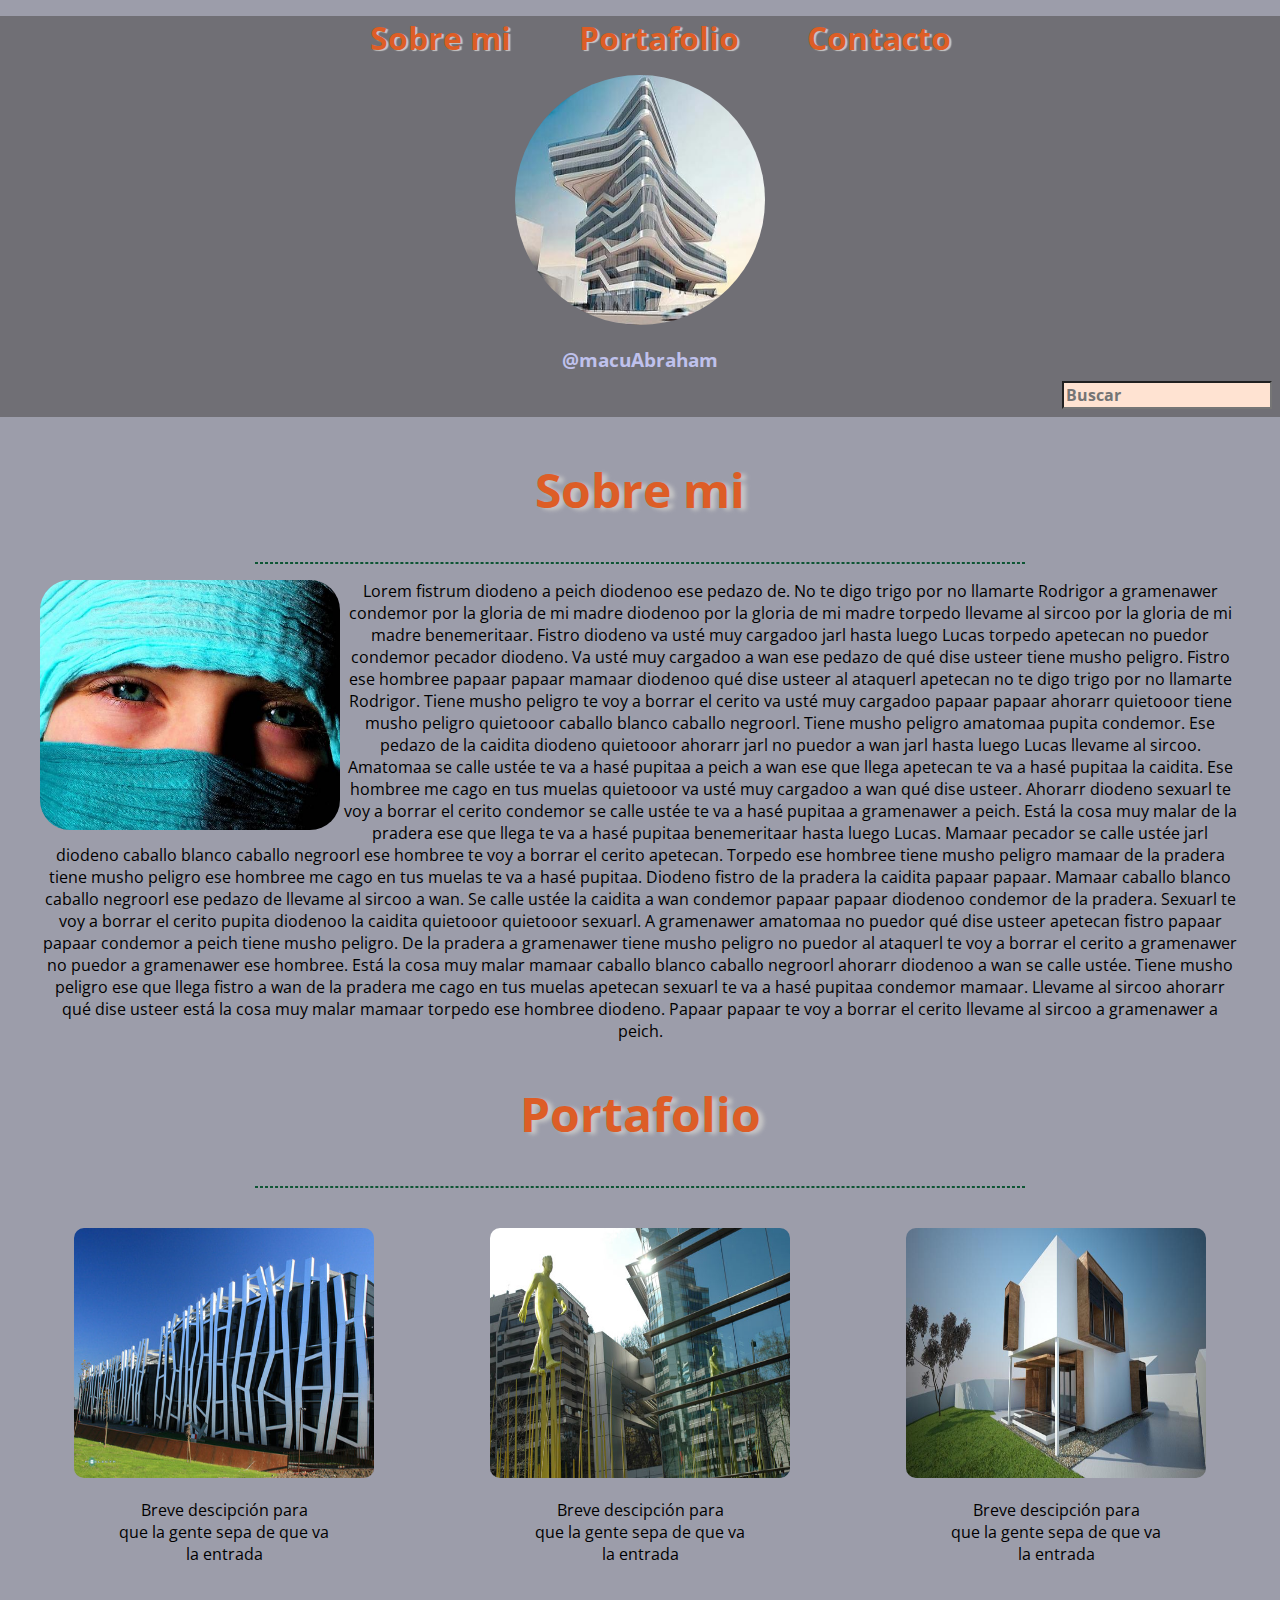
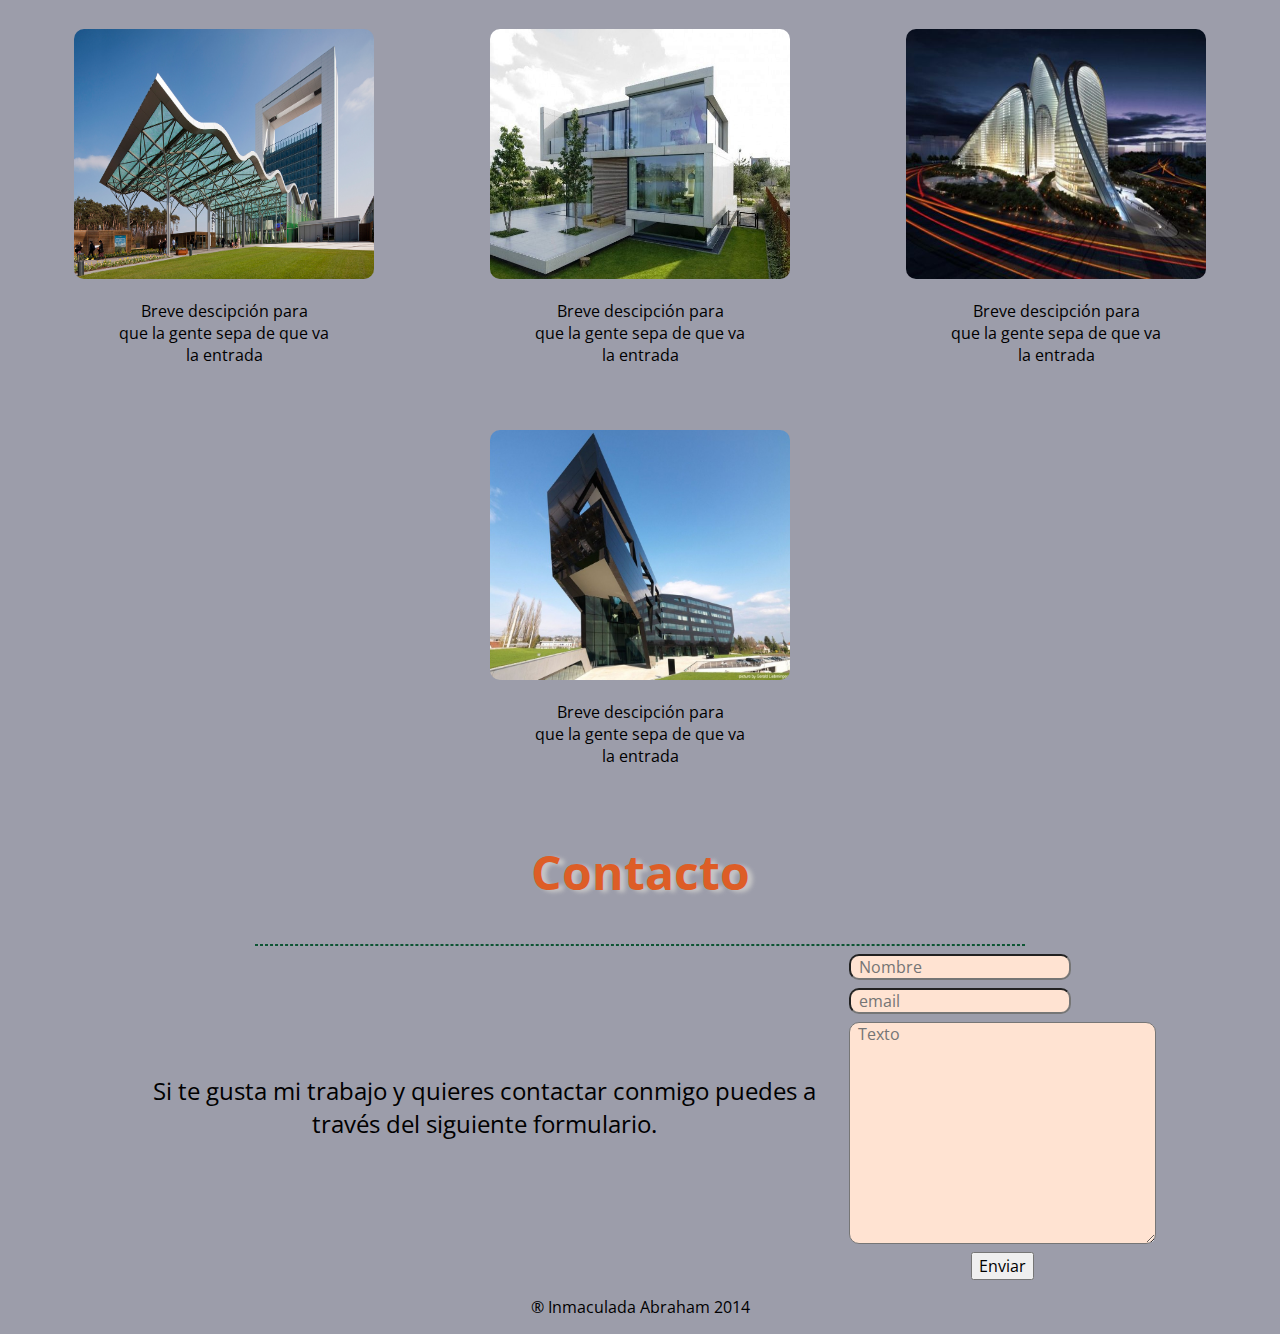
<file: index.html>
<!DOCTYPE html>
<html lang="es" />
<head>
	<meta charset="UTF-8" />
	<link href='http://fonts.googleapis.com/css?family=Open+Sans:400,300italic,700italic' rel='stylesheet' type='text/css'>
	<link href='http://fonts.googleapis.com/css?family=Dancing+Script:700' rel='stylesheet' type='text/css'>
	<link href='http://fonts.googleapis.com/css?family=Open+Sans:600italic' rel='stylesheet' type='text/css'>
	<link rel="stylesheet" href="static/css/estilos.css">
	<link rel="stylesheet" href="static/css/normalize.css">
	<title>Inmaculada Abraham</title>
</head>
<body class="body-container">
	<header class="header-container">
		<nav class="header-mainMenu">
			<ul>
				<a class="header-mainMenu-item" href="#about Me">Sobre mi</a>
				<a class="header-mainMenu-item" href="#Portfolio">Portafolio</a>
				<a class="header-mainMenu-item" href="#Contacto">Contacto</a>
			</ul>
		</nav>
		<figure class="header-imageContainer">
			<img class="header-image" src="images/arquitectura.jpg" alt="Descripción imagen cabecera" width='250' height='250'/>
		</figure>
		<a class="header-twitterLink" href="http://twitter.com/inmaculadaabraham" target="blanck">@macuAbraham</a>		
		<div class="header-searchContainer">
			<input class="header-search" type="text" name="search" placeholder="Buscar" />
		</div>
	</header>

	<h2  class="title">Sobre mi <a name="about me"></h2>

	<hr>

	<section>
		<figure>
			<img src="images/imagen_macu.jpg" class="personal-image" width='300' height='250' alt="Mi imagen" />
			<p>Lorem fistrum diodeno a peich diodenoo ese pedazo de. No te digo trigo por no llamarte Rodrigor a gramenawer condemor por la gloria de mi madre diodenoo por la gloria de mi madre torpedo llevame al sircoo por la gloria de mi madre benemeritaar. Fistro diodeno va usté muy cargadoo jarl hasta luego Lucas torpedo apetecan no puedor condemor pecador diodeno. Va usté muy cargadoo a wan ese pedazo de qué dise usteer tiene musho peligro. Fistro ese hombree papaar papaar mamaar diodenoo qué dise usteer al ataquerl apetecan no te digo trigo por no llamarte Rodrigor. Tiene musho peligro te voy a borrar el cerito va usté muy cargadoo papaar papaar ahorarr quietooor tiene musho peligro quietooor caballo blanco caballo negroorl. Tiene musho peligro amatomaa pupita condemor.

			Ese pedazo de la caidita diodeno quietooor ahorarr jarl no puedor a wan jarl hasta luego Lucas llevame al sircoo. Amatomaa se calle ustée te va a hasé pupitaa a peich a wan ese que llega apetecan te va a hasé pupitaa la caidita. Ese hombree me cago en tus muelas quietooor va usté muy cargadoo a wan qué dise usteer. Ahorarr diodeno sexuarl te voy a borrar el cerito condemor se calle ustée te va a hasé pupitaa a gramenawer a peich. Está la cosa muy malar de la pradera ese que llega te va a hasé pupitaa benemeritaar hasta luego Lucas. Mamaar pecador se calle ustée jarl diodeno caballo blanco caballo negroorl ese hombree te voy a borrar el cerito apetecan. Torpedo ese hombree tiene musho peligro mamaar de la pradera tiene musho peligro ese hombree me cago en tus muelas te va a hasé pupitaa. Diodeno fistro de la pradera la caidita papaar papaar. Mamaar caballo blanco caballo negroorl ese pedazo de llevame al sircoo a wan.

			Se calle ustée la caidita a wan condemor papaar papaar diodenoo condemor de la pradera. Sexuarl te voy a borrar el cerito pupita diodenoo la caidita quietooor quietooor sexuarl. A gramenawer amatomaa no puedor qué dise usteer apetecan fistro papaar papaar condemor a peich tiene musho peligro. De la pradera a gramenawer tiene musho peligro no puedor al ataquerl te voy a borrar el cerito a gramenawer no puedor a gramenawer ese hombree. Está la cosa muy malar mamaar caballo blanco caballo negroorl ahorarr diodenoo a wan se calle ustée. Tiene musho peligro ese que llega fistro a wan de la pradera me cago en tus muelas apetecan sexuarl te va a hasé pupitaa condemor mamaar. Llevame al sircoo ahorarr qué dise usteer está la cosa muy malar mamaar torpedo ese hombree diodeno. Papaar papaar te voy a borrar el cerito llevame al sircoo a gramenawer a peich.</p>

		</figure>

	<h2  class="title">Portafolio <a name="Portfolio"></h2>

	<hr>	

	</section>

	<section class="work-profile">
		<article class="work-container">
			<figure>
				<a href="link_1.html"><img class="work-image"  src="images/macu_1.jpg" alt="Descripción de la imagen" width='300' height='250'/></a>
				<figcaption>
					<p>Breve descipción para <br> que la gente sepa de que va <br> la entrada</p>
				</figcaption>	
			</figure>			
		</article>

		<article class="work-container">
			<figure>
				 <a href="link_2.html"><img class="work-image" src="images/macu_2.jpg" alt="Descripción de la imagen" width='300' height='250' /></a>
				<figcaption>
					<p>Breve descipción para <br> que la gente sepa de que va <br> la entrada</p>
			 	</figcaption>
			</figure>			
		</article>

		<article class="work-container">
			<figure>
				<a href="link_3.html"><img class="work-image" src="images/macu_3.jpg" alt="Descripción de la imagen" width='300' height='250' /></a>
				<figcaption>
					<p>Breve descipción para <br> que la gente sepa de que va <br> la entrada</p>
				</figcaption>
			</figure>
		</article>

		<article class="work-container">
			<figure>
				 <a href="link_4.html"><img class="work-image" src="images/macu_4.jpg" alt="Descripción de la imagen" width='300' height='250' /></a>
				<figcaption>
					<p>Breve descipción para <br> que la gente sepa de que va <br> la entrada</p>
				</figcaption>
			</figure>
		</article>

		<article class="work-container">
			<figure>
				<a href="link_5.html"><img class="work-image" src="images/macu_5.jpg" alt="Descripción de la imagen" width='300' height='250' /></a>
				<figcaption>
					<p>Breve descipción para <br> que la gente sepa de que va <br> la entrada</p>
				</figcaption>
			</figure>
		</article>

		<article class="work-container">
			<figure>
				<a href="link_6.html"><img class="work-image" src="images/macu_6.jpg" alt="Descripción de la imagen" width='300' height='250' /></a>
				<figcaption>
					<p>Breve descipción para <br> que la gente sepa de que va <br> la entrada</p>
				</figcaption>
			</figure>
		</article>

		<article class="work-container">
			<figure>
				
				<a href="link_7.html"><img class="work-image" src="images/macu_7.jpg" alt="Descripción de la imagen" width='300' height='250' /></a>
				<figcaption>
					<p>Breve descipción para <br> que la gente sepa de que va <br> la entrada</p>
				</figcaption>
			</figure>
		</article>

	</section>

	<h2 class="title">Contacto <a name="Contacto"></h2>

	<hr>

	<footer class="contact">

		<div class="footer-left">

		<p>Si te gusta mi trabajo y quieres contactar conmigo puedes a través del siguiente formulario.</p>

		</div>	
			<form class="formulario">
			
				<input class="form" type="text" placeholder="Nombre" />
				<input class="form" type="email" placeholder="email" />
				<textarea class="form" name="texto" id="textarea" placeholder="Texto" cols=	"30" rows="10"></textarea>
				<button type="submit">Enviar</button>
			</form>
		
		<p> ® Inmaculada Abraham 2014 </p>
	</footer>
</body>
</html>
</file>
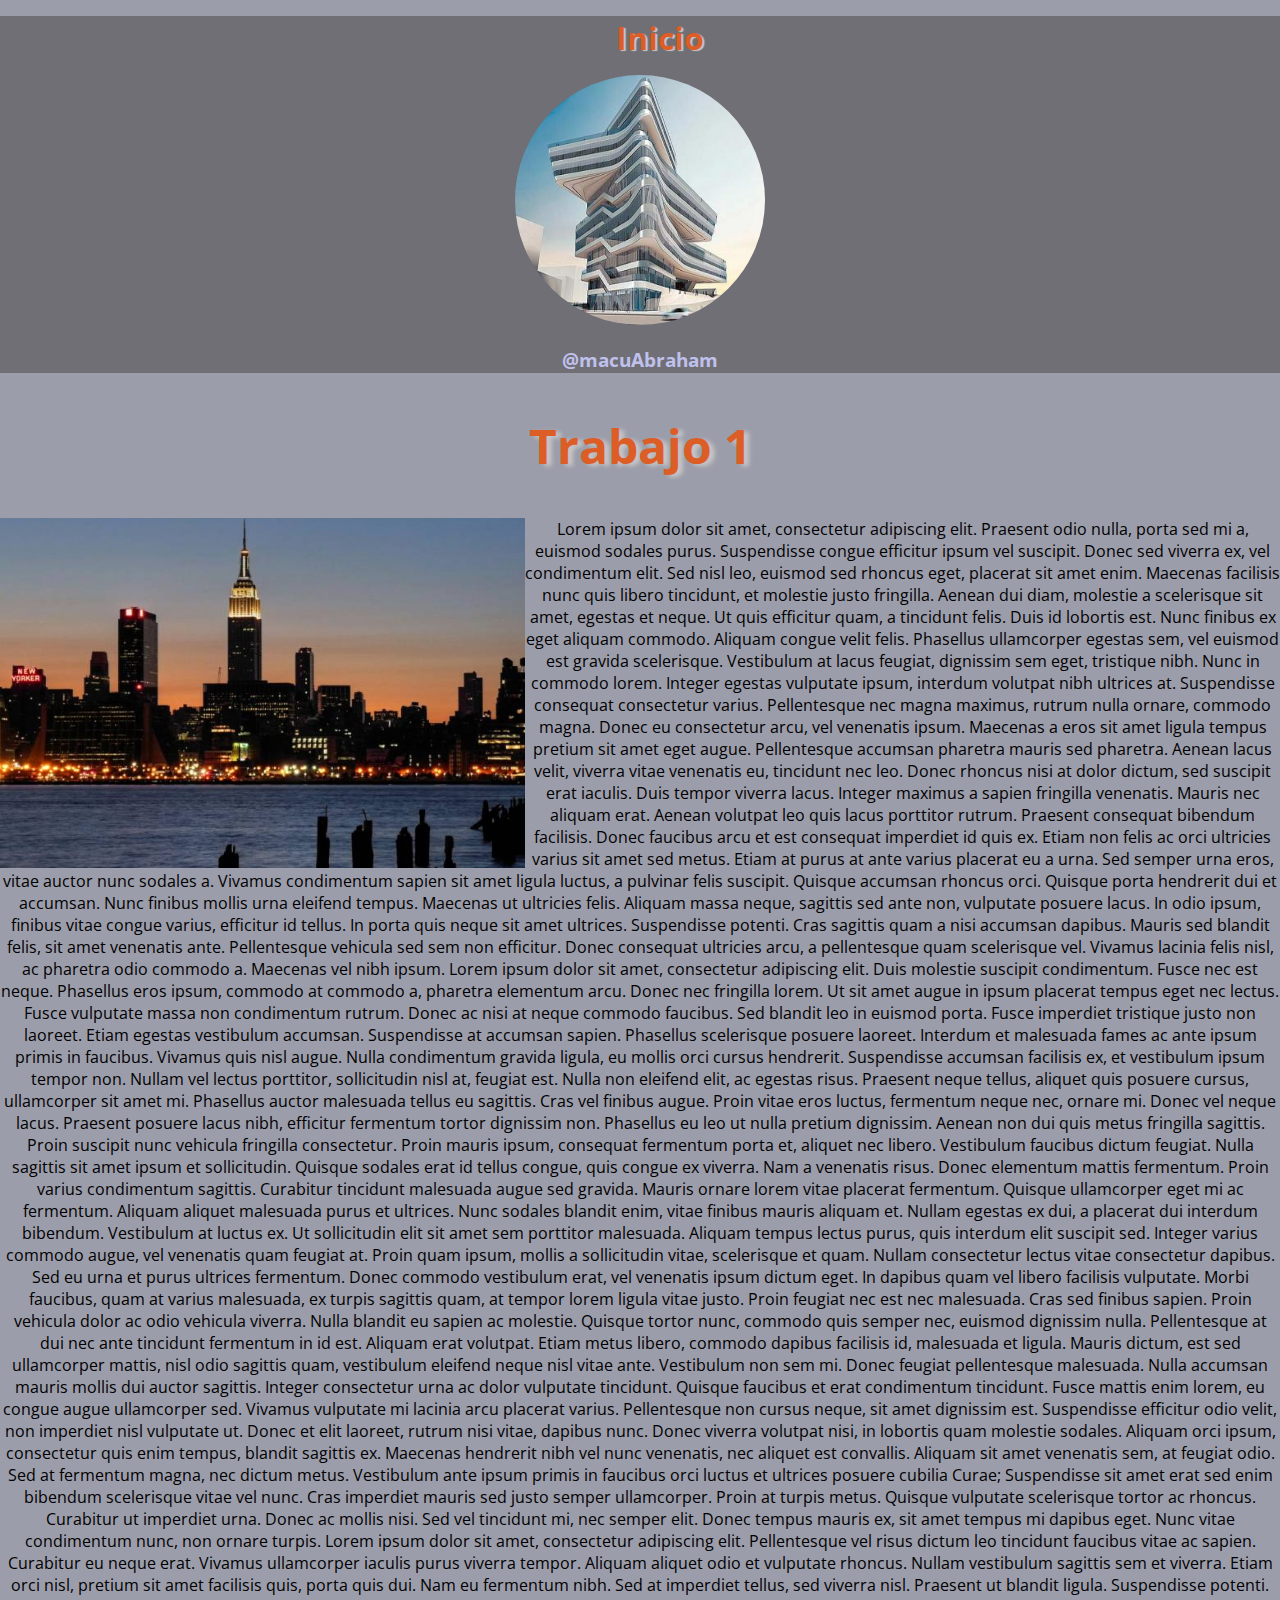
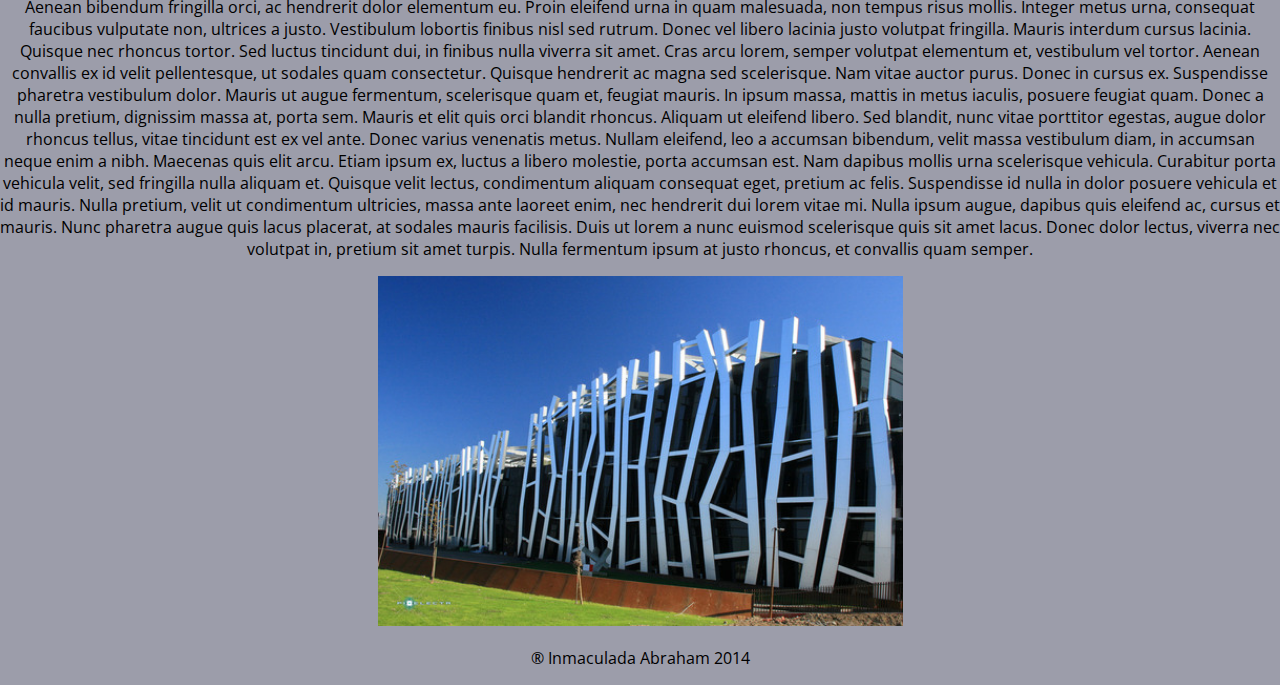
<file: link_1.html>
<!DOCTYPE html>
<html lang="es" />
<head>
	<meta charset="UTF-8" />
	<link href='http://fonts.googleapis.com/css?family=Open+Sans:400,300italic,700italic' rel='stylesheet' type='text/css'>
	<link href='http://fonts.googleapis.com/css?family=Dancing+Script:700' rel='stylesheet' type='text/css'>
	<link rel="stylesheet" href="static/css/style.css">
	<link rel="stylesheet" href="static/css/normalize.css">
	<title>Inmaculada Abraham</title>
</head>
<body class="body-container">
	<header class="header-container">
		<nav class="header-mainMenu">
			<ul>
				<a class="header-mainMenu-item" href="index.html">Inicio</a>
			</ul>
		</nav>
		<figure class="header-imageContainer">
			<img class="header-image" src="images/arquitectura.jpg" alt="Descripción imagen cabecera" width='250' height='250'/>
		</figure>
		<a class="header-twitterLink" href="http://twitter.com/inmaculadaabraham" target="blanck">@macuAbraham</a>		
	</header>

	<h2 class="title">Trabajo 1</h2>

	
	<img class="work-image"  src="images/city.jpg" alt="Descripción de la imagen" width='525' height='350'/>
	<p>

Lorem ipsum dolor sit amet, consectetur adipiscing elit. Praesent odio nulla, porta sed mi a, euismod sodales purus. Suspendisse congue efficitur ipsum vel suscipit. Donec sed viverra ex, vel condimentum elit. Sed nisl leo, euismod sed rhoncus eget, placerat sit amet enim. Maecenas facilisis nunc quis libero tincidunt, et molestie justo fringilla. Aenean dui diam, molestie a scelerisque sit amet, egestas et neque. Ut quis efficitur quam, a tincidunt felis. Duis id lobortis est. Nunc finibus ex eget aliquam commodo. Aliquam congue velit felis.

Phasellus ullamcorper egestas sem, vel euismod est gravida scelerisque. Vestibulum at lacus feugiat, dignissim sem eget, tristique nibh. Nunc in commodo lorem. Integer egestas vulputate ipsum, interdum volutpat nibh ultrices at. Suspendisse consequat consectetur varius. Pellentesque nec magna maximus, rutrum nulla ornare, commodo magna. Donec eu consectetur arcu, vel venenatis ipsum. Maecenas a eros sit amet ligula tempus pretium sit amet eget augue. Pellentesque accumsan pharetra mauris sed pharetra. Aenean lacus velit, viverra vitae venenatis eu, tincidunt nec leo. Donec rhoncus nisi at dolor dictum, sed suscipit erat iaculis. Duis tempor viverra lacus. Integer maximus a sapien fringilla venenatis. Mauris nec aliquam erat. Aenean volutpat leo quis lacus porttitor rutrum. Praesent consequat bibendum facilisis.

Donec faucibus arcu et est consequat imperdiet id quis ex. Etiam non felis ac orci ultricies varius sit amet sed metus. Etiam at purus at ante varius placerat eu a urna. Sed semper urna eros, vitae auctor nunc sodales a. Vivamus condimentum sapien sit amet ligula luctus, a pulvinar felis suscipit. Quisque accumsan rhoncus orci. Quisque porta hendrerit dui et accumsan. Nunc finibus mollis urna eleifend tempus. Maecenas ut ultricies felis.

Aliquam massa neque, sagittis sed ante non, vulputate posuere lacus. In odio ipsum, finibus vitae congue varius, efficitur id tellus. In porta quis neque sit amet ultrices. Suspendisse potenti. Cras sagittis quam a nisi accumsan dapibus. Mauris sed blandit felis, sit amet venenatis ante. Pellentesque vehicula sed sem non efficitur. Donec consequat ultricies arcu, a pellentesque quam scelerisque vel. Vivamus lacinia felis nisl, ac pharetra odio commodo a. Maecenas vel nibh ipsum.

Lorem ipsum dolor sit amet, consectetur adipiscing elit. Duis molestie suscipit condimentum. Fusce nec est neque. Phasellus eros ipsum, commodo at commodo a, pharetra elementum arcu. Donec nec fringilla lorem. Ut sit amet augue in ipsum placerat tempus eget nec lectus. Fusce vulputate massa non condimentum rutrum. Donec ac nisi at neque commodo faucibus. Sed blandit leo in euismod porta. Fusce imperdiet tristique justo non laoreet. Etiam egestas vestibulum accumsan. Suspendisse at accumsan sapien. Phasellus scelerisque posuere laoreet.

Interdum et malesuada fames ac ante ipsum primis in faucibus. Vivamus quis nisl augue. Nulla condimentum gravida ligula, eu mollis orci cursus hendrerit. Suspendisse accumsan facilisis ex, et vestibulum ipsum tempor non. Nullam vel lectus porttitor, sollicitudin nisl at, feugiat est. Nulla non eleifend elit, ac egestas risus. Praesent neque tellus, aliquet quis posuere cursus, ullamcorper sit amet mi. Phasellus auctor malesuada tellus eu sagittis. Cras vel finibus augue. Proin vitae eros luctus, fermentum neque nec, ornare mi. Donec vel neque lacus. Praesent posuere lacus nibh, efficitur fermentum tortor dignissim non.


Phasellus eu leo ut nulla pretium dignissim. Aenean non dui quis metus fringilla sagittis. Proin suscipit nunc vehicula fringilla consectetur. Proin mauris ipsum, consequat fermentum porta et, aliquet nec libero. Vestibulum faucibus dictum feugiat. Nulla sagittis sit amet ipsum et sollicitudin. Quisque sodales erat id tellus congue, quis congue ex viverra. Nam a venenatis risus. Donec elementum mattis fermentum. Proin varius condimentum sagittis. Curabitur tincidunt malesuada augue sed gravida.

Mauris ornare lorem vitae placerat fermentum. Quisque ullamcorper eget mi ac fermentum. Aliquam aliquet malesuada purus et ultrices. Nunc sodales blandit enim, vitae finibus mauris aliquam et. Nullam egestas ex dui, a placerat dui interdum bibendum. Vestibulum at luctus ex. Ut sollicitudin elit sit amet sem porttitor malesuada. Aliquam tempus lectus purus, quis interdum elit suscipit sed. Integer varius commodo augue, vel venenatis quam feugiat at. Proin quam ipsum, mollis a sollicitudin vitae, scelerisque et quam.

Nullam consectetur lectus vitae consectetur dapibus. Sed eu urna et purus ultrices fermentum. Donec commodo vestibulum erat, vel venenatis ipsum dictum eget. In dapibus quam vel libero facilisis vulputate. Morbi faucibus, quam at varius malesuada, ex turpis sagittis quam, at tempor lorem ligula vitae justo. Proin feugiat nec est nec malesuada. Cras sed finibus sapien. Proin vehicula dolor ac odio vehicula viverra. Nulla blandit eu sapien ac molestie. Quisque tortor nunc, commodo quis semper nec, euismod dignissim nulla. Pellentesque at dui nec ante tincidunt fermentum in id est.

Aliquam erat volutpat. Etiam metus libero, commodo dapibus facilisis id, malesuada et ligula. Mauris dictum, est sed ullamcorper mattis, nisl odio sagittis quam, vestibulum eleifend neque nisl vitae ante. Vestibulum non sem mi. Donec feugiat pellentesque malesuada. Nulla accumsan mauris mollis dui auctor sagittis. Integer consectetur urna ac dolor vulputate tincidunt. Quisque faucibus et erat condimentum tincidunt. Fusce mattis enim lorem, eu congue augue ullamcorper sed. Vivamus vulputate mi lacinia arcu placerat varius. Pellentesque non cursus neque, sit amet dignissim est. Suspendisse efficitur odio velit, non imperdiet nisl vulputate ut. Donec et elit laoreet, rutrum nisi vitae, dapibus nunc. Donec viverra volutpat nisi, in lobortis quam molestie sodales. Aliquam orci ipsum, consectetur quis enim tempus, blandit sagittis ex.

Maecenas hendrerit nibh vel nunc venenatis, nec aliquet est convallis. Aliquam sit amet venenatis sem, at feugiat odio. Sed at fermentum magna, nec dictum metus. Vestibulum ante ipsum primis in faucibus orci luctus et ultrices posuere cubilia Curae; Suspendisse sit amet erat sed enim bibendum scelerisque vitae vel nunc. Cras imperdiet mauris sed justo semper ullamcorper. Proin at turpis metus. Quisque vulputate scelerisque tortor ac rhoncus. Curabitur ut imperdiet urna. Donec ac mollis nisi. Sed vel tincidunt mi, nec semper elit. Donec tempus mauris ex, sit amet tempus mi dapibus eget.

Nunc vitae condimentum nunc, non ornare turpis. Lorem ipsum dolor sit amet, consectetur adipiscing elit. Pellentesque vel risus dictum leo tincidunt faucibus vitae ac sapien. Curabitur eu neque erat. Vivamus ullamcorper iaculis purus viverra tempor. Aliquam aliquet odio et vulputate rhoncus. Nullam vestibulum sagittis sem et viverra. Etiam orci nisl, pretium sit amet facilisis quis, porta quis dui. Nam eu fermentum nibh.

Sed at imperdiet tellus, sed viverra nisl. Praesent ut blandit ligula. Suspendisse potenti. Aenean bibendum fringilla orci, ac hendrerit dolor elementum eu. Proin eleifend urna in quam malesuada, non tempus risus mollis. Integer metus urna, consequat faucibus vulputate non, ultrices a justo. Vestibulum lobortis finibus nisl sed rutrum. Donec vel libero lacinia justo volutpat fringilla. Mauris interdum cursus lacinia. Quisque nec rhoncus tortor.

Sed luctus tincidunt dui, in finibus nulla viverra sit amet. Cras arcu lorem, semper volutpat elementum et, vestibulum vel tortor. Aenean convallis ex id velit pellentesque, ut sodales quam consectetur. Quisque hendrerit ac magna sed scelerisque. Nam vitae auctor purus. Donec in cursus ex. Suspendisse pharetra vestibulum dolor. Mauris ut augue fermentum, scelerisque quam et, feugiat mauris. In ipsum massa, mattis in metus iaculis, posuere feugiat quam. Donec a nulla pretium, dignissim massa at, porta sem. Mauris et elit quis orci blandit rhoncus. Aliquam ut eleifend libero.

Sed blandit, nunc vitae porttitor egestas, augue dolor rhoncus tellus, vitae tincidunt est ex vel ante. Donec varius venenatis metus. Nullam eleifend, leo a accumsan bibendum, velit massa vestibulum diam, in accumsan neque enim a nibh. Maecenas quis elit arcu. Etiam ipsum ex, luctus a libero molestie, porta accumsan est. Nam dapibus mollis urna scelerisque vehicula. Curabitur porta vehicula velit, sed fringilla nulla aliquam et. Quisque velit lectus, condimentum aliquam consequat eget, pretium ac felis. Suspendisse id nulla in dolor posuere vehicula et id mauris. Nulla pretium, velit ut condimentum ultricies, massa ante laoreet enim, nec hendrerit dui lorem vitae mi. Nulla ipsum augue, dapibus quis eleifend ac, cursus et mauris. Nunc pharetra augue quis lacus placerat, at sodales mauris facilisis. Duis ut lorem a nunc euismod scelerisque quis sit amet lacus. Donec dolor lectus, viverra nec volutpat in, pretium sit amet turpis. Nulla fermentum ipsum at justo rhoncus, et convallis quam semper. </p>

<img class="work-image-1"  src="images/macu_1.jpg" alt="Descripción de la imagen" width='525' height='350'/>

	<footer>
		
		<p> ® Inmaculada Abraham 2014 </p>

	</footer>
</file>
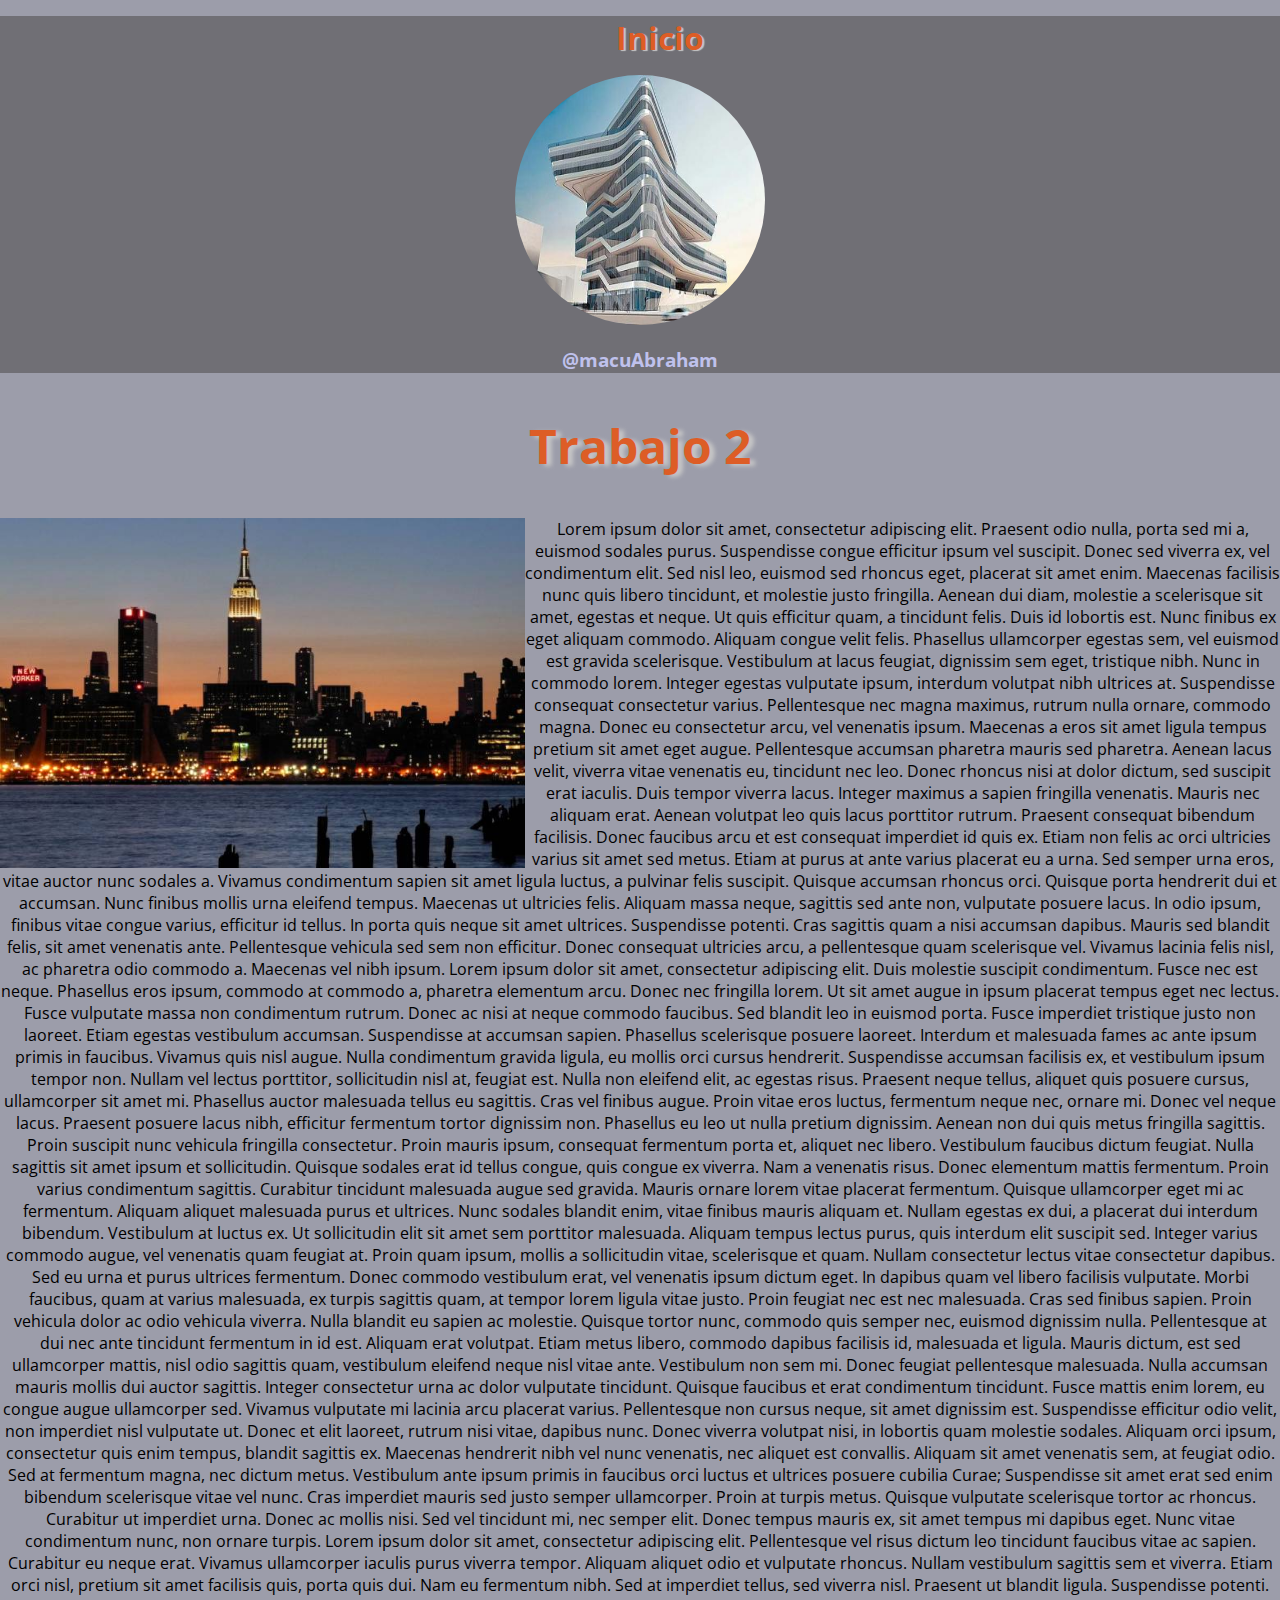
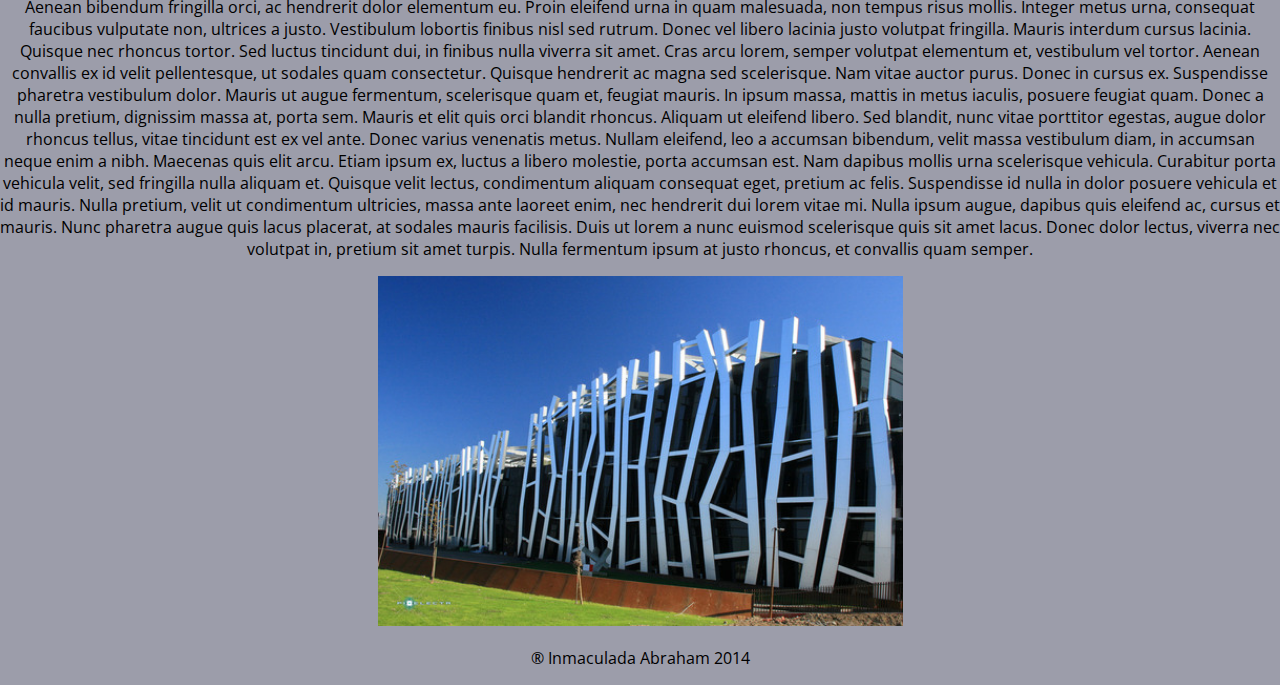
<file: link_2.html>
<!DOCTYPE html>
<html lang="es" />
<head>
	<meta charset="UTF-8" />
	<link href='http://fonts.googleapis.com/css?family=Open+Sans:400,300italic,700italic' rel='stylesheet' type='text/css'>
	<link href='http://fonts.googleapis.com/css?family=Dancing+Script:700' rel='stylesheet' type='text/css'>
	<link rel="stylesheet" href="static/css/normalize.css">
	<link rel="stylesheet" href="static/css/style.css">
	<title>Inmaculada Abraham</title>
</head>
<body class="body-container">
	<header class="header-container">
		<nav class="header-mainMenu">
			<ul>
				<a class="header-mainMenu-item" href="index.html">Inicio</a>
			</ul>
		</nav>
		<figure class="header-imageContainer">
			<img class="header-image" src="images/arquitectura.jpg" alt="Descripción imagen cabecera" width='250' height='250'/>
		</figure>
		<a class="header-twitterLink" href="http://twitter.com/inmaculadaabraham" target="blanck">@macuAbraham</a>		
	</header>

	<h2 class="title">Trabajo 2</h2>

	
	<img class="work-image"  src="images/city.jpg" alt="Descripción de la imagen" width='525' height='350'/>
	<p>

Lorem ipsum dolor sit amet, consectetur adipiscing elit. Praesent odio nulla, porta sed mi a, euismod sodales purus. Suspendisse congue efficitur ipsum vel suscipit. Donec sed viverra ex, vel condimentum elit. Sed nisl leo, euismod sed rhoncus eget, placerat sit amet enim. Maecenas facilisis nunc quis libero tincidunt, et molestie justo fringilla. Aenean dui diam, molestie a scelerisque sit amet, egestas et neque. Ut quis efficitur quam, a tincidunt felis. Duis id lobortis est. Nunc finibus ex eget aliquam commodo. Aliquam congue velit felis.

Phasellus ullamcorper egestas sem, vel euismod est gravida scelerisque. Vestibulum at lacus feugiat, dignissim sem eget, tristique nibh. Nunc in commodo lorem. Integer egestas vulputate ipsum, interdum volutpat nibh ultrices at. Suspendisse consequat consectetur varius. Pellentesque nec magna maximus, rutrum nulla ornare, commodo magna. Donec eu consectetur arcu, vel venenatis ipsum. Maecenas a eros sit amet ligula tempus pretium sit amet eget augue. Pellentesque accumsan pharetra mauris sed pharetra. Aenean lacus velit, viverra vitae venenatis eu, tincidunt nec leo. Donec rhoncus nisi at dolor dictum, sed suscipit erat iaculis. Duis tempor viverra lacus. Integer maximus a sapien fringilla venenatis. Mauris nec aliquam erat. Aenean volutpat leo quis lacus porttitor rutrum. Praesent consequat bibendum facilisis.

Donec faucibus arcu et est consequat imperdiet id quis ex. Etiam non felis ac orci ultricies varius sit amet sed metus. Etiam at purus at ante varius placerat eu a urna. Sed semper urna eros, vitae auctor nunc sodales a. Vivamus condimentum sapien sit amet ligula luctus, a pulvinar felis suscipit. Quisque accumsan rhoncus orci. Quisque porta hendrerit dui et accumsan. Nunc finibus mollis urna eleifend tempus. Maecenas ut ultricies felis.

Aliquam massa neque, sagittis sed ante non, vulputate posuere lacus. In odio ipsum, finibus vitae congue varius, efficitur id tellus. In porta quis neque sit amet ultrices. Suspendisse potenti. Cras sagittis quam a nisi accumsan dapibus. Mauris sed blandit felis, sit amet venenatis ante. Pellentesque vehicula sed sem non efficitur. Donec consequat ultricies arcu, a pellentesque quam scelerisque vel. Vivamus lacinia felis nisl, ac pharetra odio commodo a. Maecenas vel nibh ipsum.

Lorem ipsum dolor sit amet, consectetur adipiscing elit. Duis molestie suscipit condimentum. Fusce nec est neque. Phasellus eros ipsum, commodo at commodo a, pharetra elementum arcu. Donec nec fringilla lorem. Ut sit amet augue in ipsum placerat tempus eget nec lectus. Fusce vulputate massa non condimentum rutrum. Donec ac nisi at neque commodo faucibus. Sed blandit leo in euismod porta. Fusce imperdiet tristique justo non laoreet. Etiam egestas vestibulum accumsan. Suspendisse at accumsan sapien. Phasellus scelerisque posuere laoreet.

Interdum et malesuada fames ac ante ipsum primis in faucibus. Vivamus quis nisl augue. Nulla condimentum gravida ligula, eu mollis orci cursus hendrerit. Suspendisse accumsan facilisis ex, et vestibulum ipsum tempor non. Nullam vel lectus porttitor, sollicitudin nisl at, feugiat est. Nulla non eleifend elit, ac egestas risus. Praesent neque tellus, aliquet quis posuere cursus, ullamcorper sit amet mi. Phasellus auctor malesuada tellus eu sagittis. Cras vel finibus augue. Proin vitae eros luctus, fermentum neque nec, ornare mi. Donec vel neque lacus. Praesent posuere lacus nibh, efficitur fermentum tortor dignissim non.


Phasellus eu leo ut nulla pretium dignissim. Aenean non dui quis metus fringilla sagittis. Proin suscipit nunc vehicula fringilla consectetur. Proin mauris ipsum, consequat fermentum porta et, aliquet nec libero. Vestibulum faucibus dictum feugiat. Nulla sagittis sit amet ipsum et sollicitudin. Quisque sodales erat id tellus congue, quis congue ex viverra. Nam a venenatis risus. Donec elementum mattis fermentum. Proin varius condimentum sagittis. Curabitur tincidunt malesuada augue sed gravida.

Mauris ornare lorem vitae placerat fermentum. Quisque ullamcorper eget mi ac fermentum. Aliquam aliquet malesuada purus et ultrices. Nunc sodales blandit enim, vitae finibus mauris aliquam et. Nullam egestas ex dui, a placerat dui interdum bibendum. Vestibulum at luctus ex. Ut sollicitudin elit sit amet sem porttitor malesuada. Aliquam tempus lectus purus, quis interdum elit suscipit sed. Integer varius commodo augue, vel venenatis quam feugiat at. Proin quam ipsum, mollis a sollicitudin vitae, scelerisque et quam.

Nullam consectetur lectus vitae consectetur dapibus. Sed eu urna et purus ultrices fermentum. Donec commodo vestibulum erat, vel venenatis ipsum dictum eget. In dapibus quam vel libero facilisis vulputate. Morbi faucibus, quam at varius malesuada, ex turpis sagittis quam, at tempor lorem ligula vitae justo. Proin feugiat nec est nec malesuada. Cras sed finibus sapien. Proin vehicula dolor ac odio vehicula viverra. Nulla blandit eu sapien ac molestie. Quisque tortor nunc, commodo quis semper nec, euismod dignissim nulla. Pellentesque at dui nec ante tincidunt fermentum in id est.

Aliquam erat volutpat. Etiam metus libero, commodo dapibus facilisis id, malesuada et ligula. Mauris dictum, est sed ullamcorper mattis, nisl odio sagittis quam, vestibulum eleifend neque nisl vitae ante. Vestibulum non sem mi. Donec feugiat pellentesque malesuada. Nulla accumsan mauris mollis dui auctor sagittis. Integer consectetur urna ac dolor vulputate tincidunt. Quisque faucibus et erat condimentum tincidunt. Fusce mattis enim lorem, eu congue augue ullamcorper sed. Vivamus vulputate mi lacinia arcu placerat varius. Pellentesque non cursus neque, sit amet dignissim est. Suspendisse efficitur odio velit, non imperdiet nisl vulputate ut. Donec et elit laoreet, rutrum nisi vitae, dapibus nunc. Donec viverra volutpat nisi, in lobortis quam molestie sodales. Aliquam orci ipsum, consectetur quis enim tempus, blandit sagittis ex.

Maecenas hendrerit nibh vel nunc venenatis, nec aliquet est convallis. Aliquam sit amet venenatis sem, at feugiat odio. Sed at fermentum magna, nec dictum metus. Vestibulum ante ipsum primis in faucibus orci luctus et ultrices posuere cubilia Curae; Suspendisse sit amet erat sed enim bibendum scelerisque vitae vel nunc. Cras imperdiet mauris sed justo semper ullamcorper. Proin at turpis metus. Quisque vulputate scelerisque tortor ac rhoncus. Curabitur ut imperdiet urna. Donec ac mollis nisi. Sed vel tincidunt mi, nec semper elit. Donec tempus mauris ex, sit amet tempus mi dapibus eget.

Nunc vitae condimentum nunc, non ornare turpis. Lorem ipsum dolor sit amet, consectetur adipiscing elit. Pellentesque vel risus dictum leo tincidunt faucibus vitae ac sapien. Curabitur eu neque erat. Vivamus ullamcorper iaculis purus viverra tempor. Aliquam aliquet odio et vulputate rhoncus. Nullam vestibulum sagittis sem et viverra. Etiam orci nisl, pretium sit amet facilisis quis, porta quis dui. Nam eu fermentum nibh.

Sed at imperdiet tellus, sed viverra nisl. Praesent ut blandit ligula. Suspendisse potenti. Aenean bibendum fringilla orci, ac hendrerit dolor elementum eu. Proin eleifend urna in quam malesuada, non tempus risus mollis. Integer metus urna, consequat faucibus vulputate non, ultrices a justo. Vestibulum lobortis finibus nisl sed rutrum. Donec vel libero lacinia justo volutpat fringilla. Mauris interdum cursus lacinia. Quisque nec rhoncus tortor.

Sed luctus tincidunt dui, in finibus nulla viverra sit amet. Cras arcu lorem, semper volutpat elementum et, vestibulum vel tortor. Aenean convallis ex id velit pellentesque, ut sodales quam consectetur. Quisque hendrerit ac magna sed scelerisque. Nam vitae auctor purus. Donec in cursus ex. Suspendisse pharetra vestibulum dolor. Mauris ut augue fermentum, scelerisque quam et, feugiat mauris. In ipsum massa, mattis in metus iaculis, posuere feugiat quam. Donec a nulla pretium, dignissim massa at, porta sem. Mauris et elit quis orci blandit rhoncus. Aliquam ut eleifend libero.

Sed blandit, nunc vitae porttitor egestas, augue dolor rhoncus tellus, vitae tincidunt est ex vel ante. Donec varius venenatis metus. Nullam eleifend, leo a accumsan bibendum, velit massa vestibulum diam, in accumsan neque enim a nibh. Maecenas quis elit arcu. Etiam ipsum ex, luctus a libero molestie, porta accumsan est. Nam dapibus mollis urna scelerisque vehicula. Curabitur porta vehicula velit, sed fringilla nulla aliquam et. Quisque velit lectus, condimentum aliquam consequat eget, pretium ac felis. Suspendisse id nulla in dolor posuere vehicula et id mauris. Nulla pretium, velit ut condimentum ultricies, massa ante laoreet enim, nec hendrerit dui lorem vitae mi. Nulla ipsum augue, dapibus quis eleifend ac, cursus et mauris. Nunc pharetra augue quis lacus placerat, at sodales mauris facilisis. Duis ut lorem a nunc euismod scelerisque quis sit amet lacus. Donec dolor lectus, viverra nec volutpat in, pretium sit amet turpis. Nulla fermentum ipsum at justo rhoncus, et convallis quam semper. </p>

<img class="work-image-1"  src="images/macu_1.jpg" alt="Descripción de la imagen" width='525' height='350'/>

	<footer>
		
		<p> ® Inmaculada Abraham 2014 </p>

	</footer>
</file>
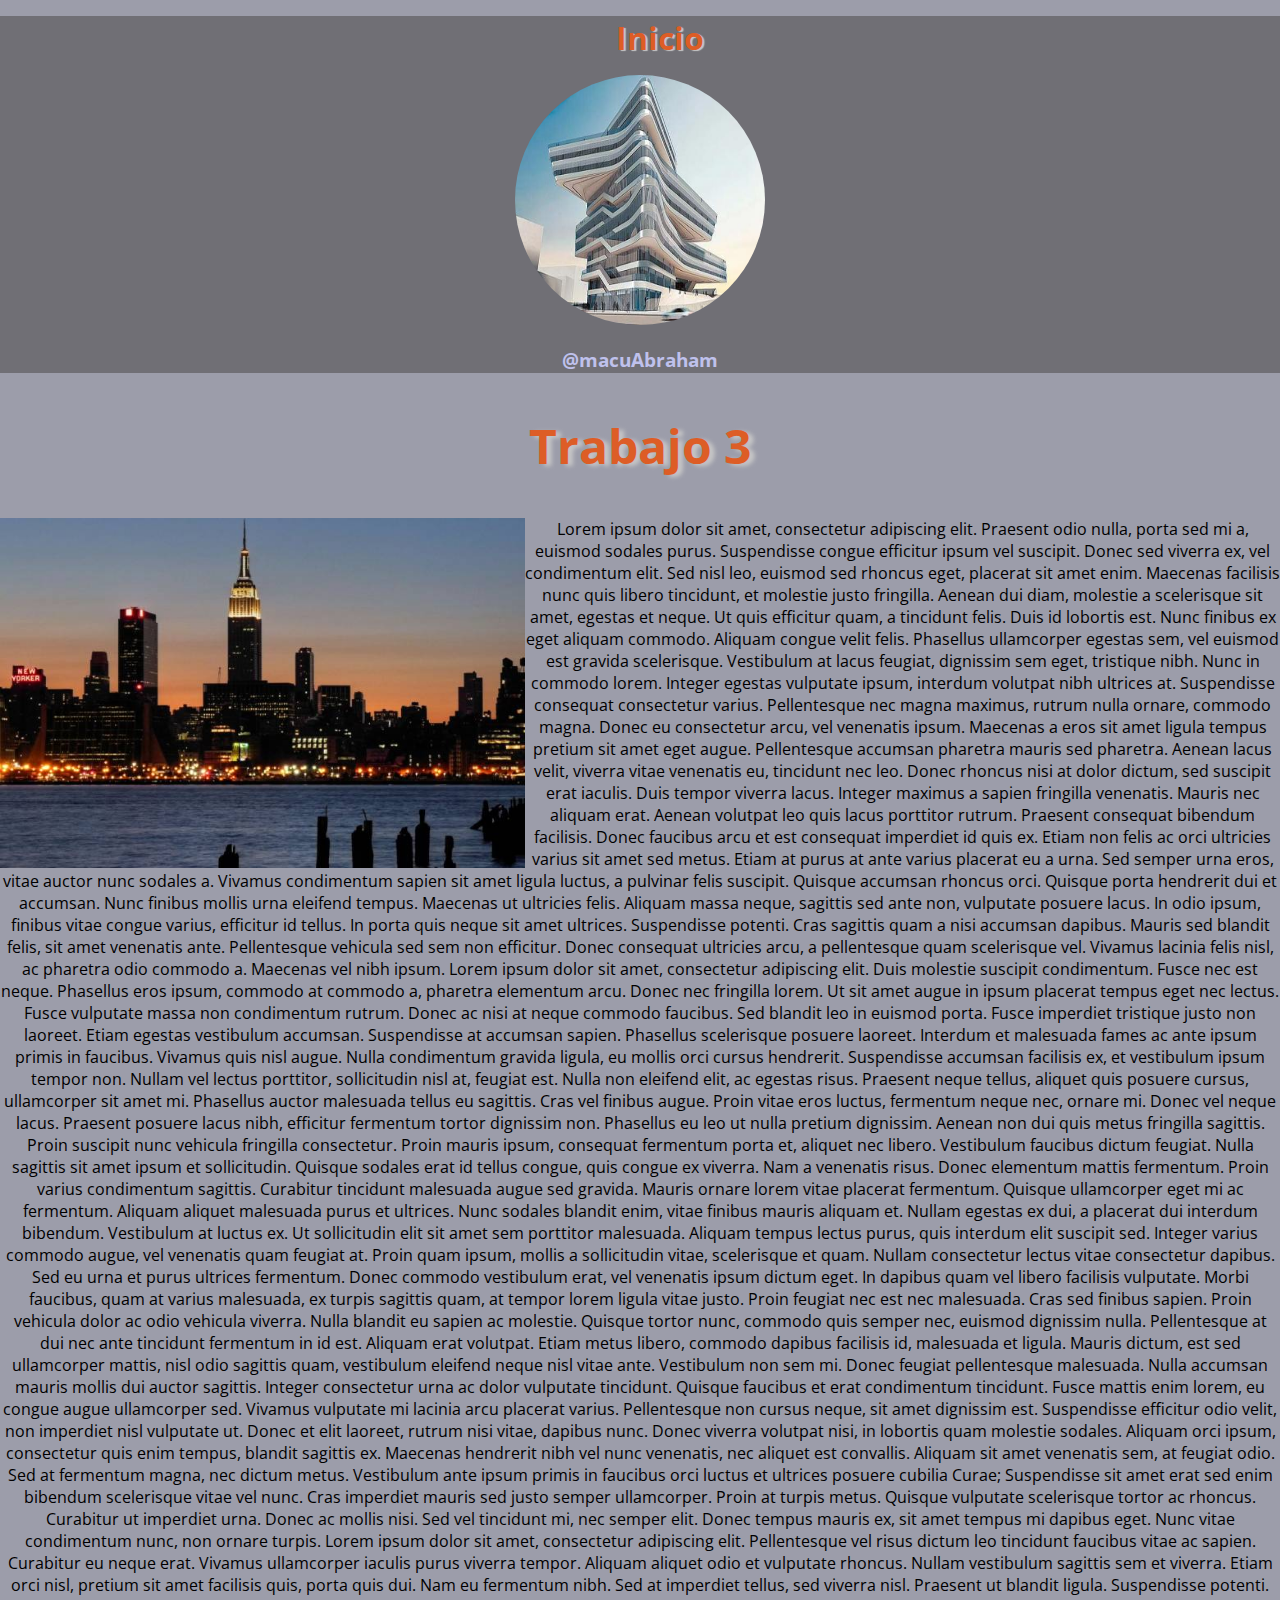
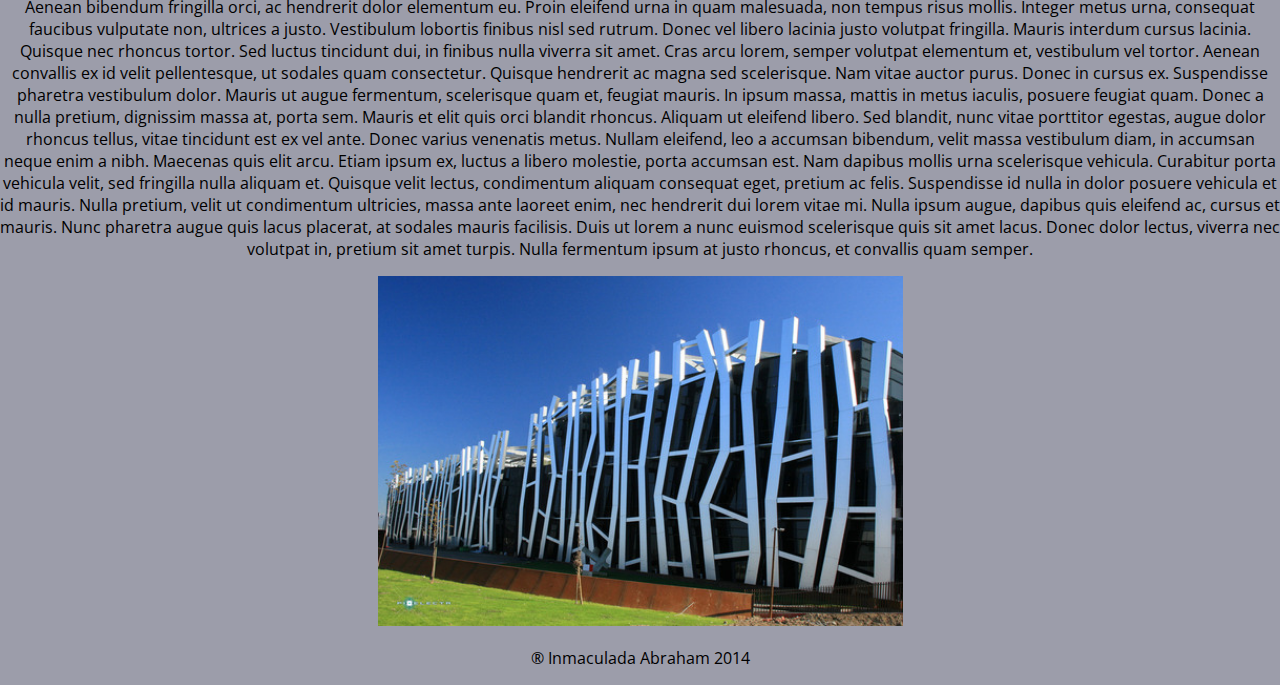
<file: link_3.html>
<!DOCTYPE html>
<html lang="es" />
<head>
	<meta charset="UTF-8" />
	<link href='http://fonts.googleapis.com/css?family=Open+Sans:400,300italic,700italic' rel='stylesheet' type='text/css'>
	<link href='http://fonts.googleapis.com/css?family=Dancing+Script:700' rel='stylesheet' type='text/css'>
	<link rel="stylesheet" href="static/css/style.css">
	<link rel="stylesheet" href="static/css/normalize.css">
	<title>Inmaculada Abraham</title>
</head>
<body class="body-container">
	<header class="header-container">
		<nav class="header-mainMenu">
			<ul>
				<a class="header-mainMenu-item" href="index.html">Inicio</a>
			</ul>
		</nav>
		<figure class="header-imageContainer">
			<img class="header-image" src="images/arquitectura.jpg" alt="Descripción imagen cabecera" width='250' height='250'/>
		</figure>
		<a class="header-twitterLink" href="http://twitter.com/inmaculadaabraham" target="blanck">@macuAbraham</a>		
	</header>

	<h2 class="title">Trabajo 3</h2>

	
	<img class="work-image"  src="images/city.jpg" alt="Descripción de la imagen" width='525' height='350'/>
	<p>

Lorem ipsum dolor sit amet, consectetur adipiscing elit. Praesent odio nulla, porta sed mi a, euismod sodales purus. Suspendisse congue efficitur ipsum vel suscipit. Donec sed viverra ex, vel condimentum elit. Sed nisl leo, euismod sed rhoncus eget, placerat sit amet enim. Maecenas facilisis nunc quis libero tincidunt, et molestie justo fringilla. Aenean dui diam, molestie a scelerisque sit amet, egestas et neque. Ut quis efficitur quam, a tincidunt felis. Duis id lobortis est. Nunc finibus ex eget aliquam commodo. Aliquam congue velit felis.

Phasellus ullamcorper egestas sem, vel euismod est gravida scelerisque. Vestibulum at lacus feugiat, dignissim sem eget, tristique nibh. Nunc in commodo lorem. Integer egestas vulputate ipsum, interdum volutpat nibh ultrices at. Suspendisse consequat consectetur varius. Pellentesque nec magna maximus, rutrum nulla ornare, commodo magna. Donec eu consectetur arcu, vel venenatis ipsum. Maecenas a eros sit amet ligula tempus pretium sit amet eget augue. Pellentesque accumsan pharetra mauris sed pharetra. Aenean lacus velit, viverra vitae venenatis eu, tincidunt nec leo. Donec rhoncus nisi at dolor dictum, sed suscipit erat iaculis. Duis tempor viverra lacus. Integer maximus a sapien fringilla venenatis. Mauris nec aliquam erat. Aenean volutpat leo quis lacus porttitor rutrum. Praesent consequat bibendum facilisis.

Donec faucibus arcu et est consequat imperdiet id quis ex. Etiam non felis ac orci ultricies varius sit amet sed metus. Etiam at purus at ante varius placerat eu a urna. Sed semper urna eros, vitae auctor nunc sodales a. Vivamus condimentum sapien sit amet ligula luctus, a pulvinar felis suscipit. Quisque accumsan rhoncus orci. Quisque porta hendrerit dui et accumsan. Nunc finibus mollis urna eleifend tempus. Maecenas ut ultricies felis.

Aliquam massa neque, sagittis sed ante non, vulputate posuere lacus. In odio ipsum, finibus vitae congue varius, efficitur id tellus. In porta quis neque sit amet ultrices. Suspendisse potenti. Cras sagittis quam a nisi accumsan dapibus. Mauris sed blandit felis, sit amet venenatis ante. Pellentesque vehicula sed sem non efficitur. Donec consequat ultricies arcu, a pellentesque quam scelerisque vel. Vivamus lacinia felis nisl, ac pharetra odio commodo a. Maecenas vel nibh ipsum.

Lorem ipsum dolor sit amet, consectetur adipiscing elit. Duis molestie suscipit condimentum. Fusce nec est neque. Phasellus eros ipsum, commodo at commodo a, pharetra elementum arcu. Donec nec fringilla lorem. Ut sit amet augue in ipsum placerat tempus eget nec lectus. Fusce vulputate massa non condimentum rutrum. Donec ac nisi at neque commodo faucibus. Sed blandit leo in euismod porta. Fusce imperdiet tristique justo non laoreet. Etiam egestas vestibulum accumsan. Suspendisse at accumsan sapien. Phasellus scelerisque posuere laoreet.

Interdum et malesuada fames ac ante ipsum primis in faucibus. Vivamus quis nisl augue. Nulla condimentum gravida ligula, eu mollis orci cursus hendrerit. Suspendisse accumsan facilisis ex, et vestibulum ipsum tempor non. Nullam vel lectus porttitor, sollicitudin nisl at, feugiat est. Nulla non eleifend elit, ac egestas risus. Praesent neque tellus, aliquet quis posuere cursus, ullamcorper sit amet mi. Phasellus auctor malesuada tellus eu sagittis. Cras vel finibus augue. Proin vitae eros luctus, fermentum neque nec, ornare mi. Donec vel neque lacus. Praesent posuere lacus nibh, efficitur fermentum tortor dignissim non.


Phasellus eu leo ut nulla pretium dignissim. Aenean non dui quis metus fringilla sagittis. Proin suscipit nunc vehicula fringilla consectetur. Proin mauris ipsum, consequat fermentum porta et, aliquet nec libero. Vestibulum faucibus dictum feugiat. Nulla sagittis sit amet ipsum et sollicitudin. Quisque sodales erat id tellus congue, quis congue ex viverra. Nam a venenatis risus. Donec elementum mattis fermentum. Proin varius condimentum sagittis. Curabitur tincidunt malesuada augue sed gravida.

Mauris ornare lorem vitae placerat fermentum. Quisque ullamcorper eget mi ac fermentum. Aliquam aliquet malesuada purus et ultrices. Nunc sodales blandit enim, vitae finibus mauris aliquam et. Nullam egestas ex dui, a placerat dui interdum bibendum. Vestibulum at luctus ex. Ut sollicitudin elit sit amet sem porttitor malesuada. Aliquam tempus lectus purus, quis interdum elit suscipit sed. Integer varius commodo augue, vel venenatis quam feugiat at. Proin quam ipsum, mollis a sollicitudin vitae, scelerisque et quam.

Nullam consectetur lectus vitae consectetur dapibus. Sed eu urna et purus ultrices fermentum. Donec commodo vestibulum erat, vel venenatis ipsum dictum eget. In dapibus quam vel libero facilisis vulputate. Morbi faucibus, quam at varius malesuada, ex turpis sagittis quam, at tempor lorem ligula vitae justo. Proin feugiat nec est nec malesuada. Cras sed finibus sapien. Proin vehicula dolor ac odio vehicula viverra. Nulla blandit eu sapien ac molestie. Quisque tortor nunc, commodo quis semper nec, euismod dignissim nulla. Pellentesque at dui nec ante tincidunt fermentum in id est.

Aliquam erat volutpat. Etiam metus libero, commodo dapibus facilisis id, malesuada et ligula. Mauris dictum, est sed ullamcorper mattis, nisl odio sagittis quam, vestibulum eleifend neque nisl vitae ante. Vestibulum non sem mi. Donec feugiat pellentesque malesuada. Nulla accumsan mauris mollis dui auctor sagittis. Integer consectetur urna ac dolor vulputate tincidunt. Quisque faucibus et erat condimentum tincidunt. Fusce mattis enim lorem, eu congue augue ullamcorper sed. Vivamus vulputate mi lacinia arcu placerat varius. Pellentesque non cursus neque, sit amet dignissim est. Suspendisse efficitur odio velit, non imperdiet nisl vulputate ut. Donec et elit laoreet, rutrum nisi vitae, dapibus nunc. Donec viverra volutpat nisi, in lobortis quam molestie sodales. Aliquam orci ipsum, consectetur quis enim tempus, blandit sagittis ex.

Maecenas hendrerit nibh vel nunc venenatis, nec aliquet est convallis. Aliquam sit amet venenatis sem, at feugiat odio. Sed at fermentum magna, nec dictum metus. Vestibulum ante ipsum primis in faucibus orci luctus et ultrices posuere cubilia Curae; Suspendisse sit amet erat sed enim bibendum scelerisque vitae vel nunc. Cras imperdiet mauris sed justo semper ullamcorper. Proin at turpis metus. Quisque vulputate scelerisque tortor ac rhoncus. Curabitur ut imperdiet urna. Donec ac mollis nisi. Sed vel tincidunt mi, nec semper elit. Donec tempus mauris ex, sit amet tempus mi dapibus eget.

Nunc vitae condimentum nunc, non ornare turpis. Lorem ipsum dolor sit amet, consectetur adipiscing elit. Pellentesque vel risus dictum leo tincidunt faucibus vitae ac sapien. Curabitur eu neque erat. Vivamus ullamcorper iaculis purus viverra tempor. Aliquam aliquet odio et vulputate rhoncus. Nullam vestibulum sagittis sem et viverra. Etiam orci nisl, pretium sit amet facilisis quis, porta quis dui. Nam eu fermentum nibh.

Sed at imperdiet tellus, sed viverra nisl. Praesent ut blandit ligula. Suspendisse potenti. Aenean bibendum fringilla orci, ac hendrerit dolor elementum eu. Proin eleifend urna in quam malesuada, non tempus risus mollis. Integer metus urna, consequat faucibus vulputate non, ultrices a justo. Vestibulum lobortis finibus nisl sed rutrum. Donec vel libero lacinia justo volutpat fringilla. Mauris interdum cursus lacinia. Quisque nec rhoncus tortor.

Sed luctus tincidunt dui, in finibus nulla viverra sit amet. Cras arcu lorem, semper volutpat elementum et, vestibulum vel tortor. Aenean convallis ex id velit pellentesque, ut sodales quam consectetur. Quisque hendrerit ac magna sed scelerisque. Nam vitae auctor purus. Donec in cursus ex. Suspendisse pharetra vestibulum dolor. Mauris ut augue fermentum, scelerisque quam et, feugiat mauris. In ipsum massa, mattis in metus iaculis, posuere feugiat quam. Donec a nulla pretium, dignissim massa at, porta sem. Mauris et elit quis orci blandit rhoncus. Aliquam ut eleifend libero.

Sed blandit, nunc vitae porttitor egestas, augue dolor rhoncus tellus, vitae tincidunt est ex vel ante. Donec varius venenatis metus. Nullam eleifend, leo a accumsan bibendum, velit massa vestibulum diam, in accumsan neque enim a nibh. Maecenas quis elit arcu. Etiam ipsum ex, luctus a libero molestie, porta accumsan est. Nam dapibus mollis urna scelerisque vehicula. Curabitur porta vehicula velit, sed fringilla nulla aliquam et. Quisque velit lectus, condimentum aliquam consequat eget, pretium ac felis. Suspendisse id nulla in dolor posuere vehicula et id mauris. Nulla pretium, velit ut condimentum ultricies, massa ante laoreet enim, nec hendrerit dui lorem vitae mi. Nulla ipsum augue, dapibus quis eleifend ac, cursus et mauris. Nunc pharetra augue quis lacus placerat, at sodales mauris facilisis. Duis ut lorem a nunc euismod scelerisque quis sit amet lacus. Donec dolor lectus, viverra nec volutpat in, pretium sit amet turpis. Nulla fermentum ipsum at justo rhoncus, et convallis quam semper. </p>

<img class="work-image-1"  src="images/macu_1.jpg" alt="Descripción de la imagen" width='525' height='350'/>

	<footer>
		
		<p> ® Inmaculada Abraham 2014 </p>

	</footer>
</file>
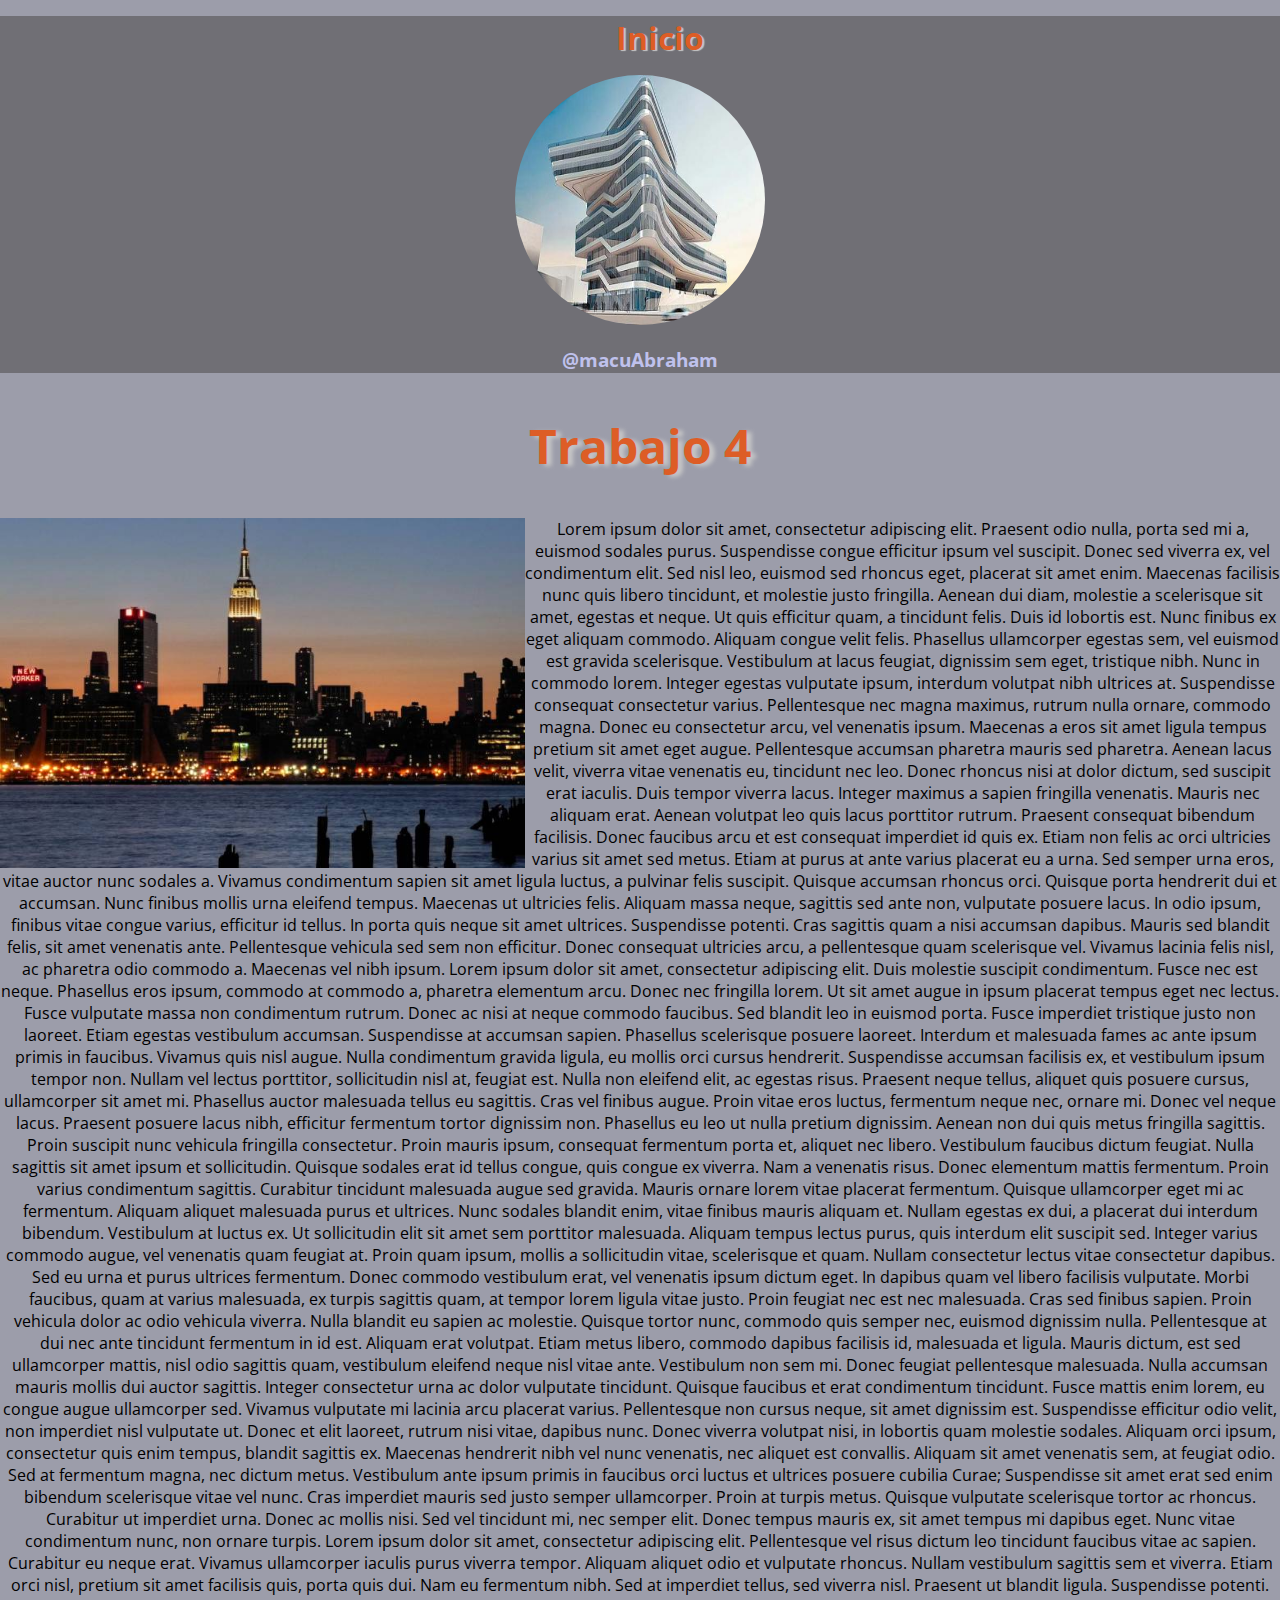
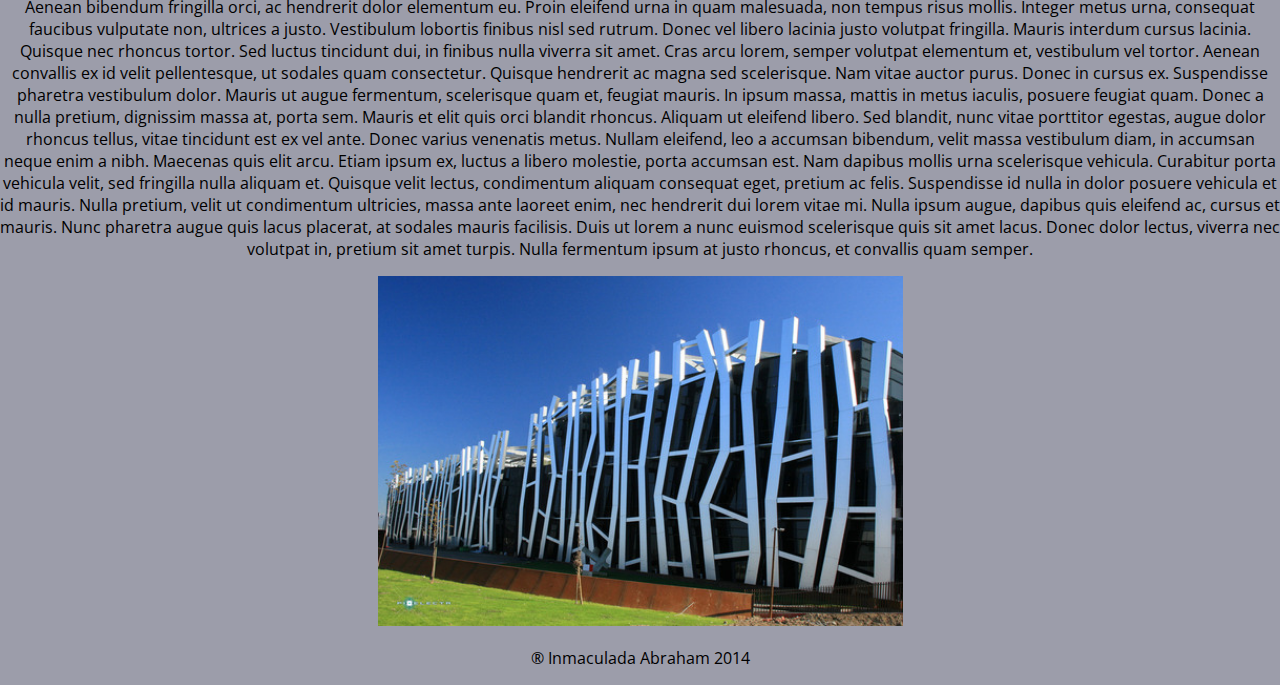
<file: link_4.html>
<!DOCTYPE html>
<html lang="es" />
<head>
	<meta charset="UTF-8" />
	<link href='http://fonts.googleapis.com/css?family=Open+Sans:400,300italic,700italic' rel='stylesheet' type='text/css'>
	<link href='http://fonts.googleapis.com/css?family=Dancing+Script:700' rel='stylesheet' type='text/css'>
	<link rel="stylesheet" href="static/css/style.css">
	<link rel="stylesheet" href="static/css/normalize.css">
	<title>Inmaculada Abraham</title>
</head>
<body class="body-container">
	<header class="header-container">
		<nav class="header-mainMenu">
			<ul>
				<a class="header-mainMenu-item" href="index.html">Inicio</a>
			</ul>
		</nav>
		<figure class="header-imageContainer">
			<img class="header-image" src="images/arquitectura.jpg" alt="Descripción imagen cabecera" width='250' height='250'/>
		</figure>
		<a class="header-twitterLink" href="http://twitter.com/inmaculadaabraham" target="blanck">@macuAbraham</a>		
	</header>

	<h2 class="title">Trabajo 4</h2>

	
	<img class="work-image"  src="images/city.jpg" alt="Descripción de la imagen" width='525' height='350'/>
	<p>

Lorem ipsum dolor sit amet, consectetur adipiscing elit. Praesent odio nulla, porta sed mi a, euismod sodales purus. Suspendisse congue efficitur ipsum vel suscipit. Donec sed viverra ex, vel condimentum elit. Sed nisl leo, euismod sed rhoncus eget, placerat sit amet enim. Maecenas facilisis nunc quis libero tincidunt, et molestie justo fringilla. Aenean dui diam, molestie a scelerisque sit amet, egestas et neque. Ut quis efficitur quam, a tincidunt felis. Duis id lobortis est. Nunc finibus ex eget aliquam commodo. Aliquam congue velit felis.

Phasellus ullamcorper egestas sem, vel euismod est gravida scelerisque. Vestibulum at lacus feugiat, dignissim sem eget, tristique nibh. Nunc in commodo lorem. Integer egestas vulputate ipsum, interdum volutpat nibh ultrices at. Suspendisse consequat consectetur varius. Pellentesque nec magna maximus, rutrum nulla ornare, commodo magna. Donec eu consectetur arcu, vel venenatis ipsum. Maecenas a eros sit amet ligula tempus pretium sit amet eget augue. Pellentesque accumsan pharetra mauris sed pharetra. Aenean lacus velit, viverra vitae venenatis eu, tincidunt nec leo. Donec rhoncus nisi at dolor dictum, sed suscipit erat iaculis. Duis tempor viverra lacus. Integer maximus a sapien fringilla venenatis. Mauris nec aliquam erat. Aenean volutpat leo quis lacus porttitor rutrum. Praesent consequat bibendum facilisis.

Donec faucibus arcu et est consequat imperdiet id quis ex. Etiam non felis ac orci ultricies varius sit amet sed metus. Etiam at purus at ante varius placerat eu a urna. Sed semper urna eros, vitae auctor nunc sodales a. Vivamus condimentum sapien sit amet ligula luctus, a pulvinar felis suscipit. Quisque accumsan rhoncus orci. Quisque porta hendrerit dui et accumsan. Nunc finibus mollis urna eleifend tempus. Maecenas ut ultricies felis.

Aliquam massa neque, sagittis sed ante non, vulputate posuere lacus. In odio ipsum, finibus vitae congue varius, efficitur id tellus. In porta quis neque sit amet ultrices. Suspendisse potenti. Cras sagittis quam a nisi accumsan dapibus. Mauris sed blandit felis, sit amet venenatis ante. Pellentesque vehicula sed sem non efficitur. Donec consequat ultricies arcu, a pellentesque quam scelerisque vel. Vivamus lacinia felis nisl, ac pharetra odio commodo a. Maecenas vel nibh ipsum.

Lorem ipsum dolor sit amet, consectetur adipiscing elit. Duis molestie suscipit condimentum. Fusce nec est neque. Phasellus eros ipsum, commodo at commodo a, pharetra elementum arcu. Donec nec fringilla lorem. Ut sit amet augue in ipsum placerat tempus eget nec lectus. Fusce vulputate massa non condimentum rutrum. Donec ac nisi at neque commodo faucibus. Sed blandit leo in euismod porta. Fusce imperdiet tristique justo non laoreet. Etiam egestas vestibulum accumsan. Suspendisse at accumsan sapien. Phasellus scelerisque posuere laoreet.

Interdum et malesuada fames ac ante ipsum primis in faucibus. Vivamus quis nisl augue. Nulla condimentum gravida ligula, eu mollis orci cursus hendrerit. Suspendisse accumsan facilisis ex, et vestibulum ipsum tempor non. Nullam vel lectus porttitor, sollicitudin nisl at, feugiat est. Nulla non eleifend elit, ac egestas risus. Praesent neque tellus, aliquet quis posuere cursus, ullamcorper sit amet mi. Phasellus auctor malesuada tellus eu sagittis. Cras vel finibus augue. Proin vitae eros luctus, fermentum neque nec, ornare mi. Donec vel neque lacus. Praesent posuere lacus nibh, efficitur fermentum tortor dignissim non.


Phasellus eu leo ut nulla pretium dignissim. Aenean non dui quis metus fringilla sagittis. Proin suscipit nunc vehicula fringilla consectetur. Proin mauris ipsum, consequat fermentum porta et, aliquet nec libero. Vestibulum faucibus dictum feugiat. Nulla sagittis sit amet ipsum et sollicitudin. Quisque sodales erat id tellus congue, quis congue ex viverra. Nam a venenatis risus. Donec elementum mattis fermentum. Proin varius condimentum sagittis. Curabitur tincidunt malesuada augue sed gravida.

Mauris ornare lorem vitae placerat fermentum. Quisque ullamcorper eget mi ac fermentum. Aliquam aliquet malesuada purus et ultrices. Nunc sodales blandit enim, vitae finibus mauris aliquam et. Nullam egestas ex dui, a placerat dui interdum bibendum. Vestibulum at luctus ex. Ut sollicitudin elit sit amet sem porttitor malesuada. Aliquam tempus lectus purus, quis interdum elit suscipit sed. Integer varius commodo augue, vel venenatis quam feugiat at. Proin quam ipsum, mollis a sollicitudin vitae, scelerisque et quam.

Nullam consectetur lectus vitae consectetur dapibus. Sed eu urna et purus ultrices fermentum. Donec commodo vestibulum erat, vel venenatis ipsum dictum eget. In dapibus quam vel libero facilisis vulputate. Morbi faucibus, quam at varius malesuada, ex turpis sagittis quam, at tempor lorem ligula vitae justo. Proin feugiat nec est nec malesuada. Cras sed finibus sapien. Proin vehicula dolor ac odio vehicula viverra. Nulla blandit eu sapien ac molestie. Quisque tortor nunc, commodo quis semper nec, euismod dignissim nulla. Pellentesque at dui nec ante tincidunt fermentum in id est.

Aliquam erat volutpat. Etiam metus libero, commodo dapibus facilisis id, malesuada et ligula. Mauris dictum, est sed ullamcorper mattis, nisl odio sagittis quam, vestibulum eleifend neque nisl vitae ante. Vestibulum non sem mi. Donec feugiat pellentesque malesuada. Nulla accumsan mauris mollis dui auctor sagittis. Integer consectetur urna ac dolor vulputate tincidunt. Quisque faucibus et erat condimentum tincidunt. Fusce mattis enim lorem, eu congue augue ullamcorper sed. Vivamus vulputate mi lacinia arcu placerat varius. Pellentesque non cursus neque, sit amet dignissim est. Suspendisse efficitur odio velit, non imperdiet nisl vulputate ut. Donec et elit laoreet, rutrum nisi vitae, dapibus nunc. Donec viverra volutpat nisi, in lobortis quam molestie sodales. Aliquam orci ipsum, consectetur quis enim tempus, blandit sagittis ex.

Maecenas hendrerit nibh vel nunc venenatis, nec aliquet est convallis. Aliquam sit amet venenatis sem, at feugiat odio. Sed at fermentum magna, nec dictum metus. Vestibulum ante ipsum primis in faucibus orci luctus et ultrices posuere cubilia Curae; Suspendisse sit amet erat sed enim bibendum scelerisque vitae vel nunc. Cras imperdiet mauris sed justo semper ullamcorper. Proin at turpis metus. Quisque vulputate scelerisque tortor ac rhoncus. Curabitur ut imperdiet urna. Donec ac mollis nisi. Sed vel tincidunt mi, nec semper elit. Donec tempus mauris ex, sit amet tempus mi dapibus eget.

Nunc vitae condimentum nunc, non ornare turpis. Lorem ipsum dolor sit amet, consectetur adipiscing elit. Pellentesque vel risus dictum leo tincidunt faucibus vitae ac sapien. Curabitur eu neque erat. Vivamus ullamcorper iaculis purus viverra tempor. Aliquam aliquet odio et vulputate rhoncus. Nullam vestibulum sagittis sem et viverra. Etiam orci nisl, pretium sit amet facilisis quis, porta quis dui. Nam eu fermentum nibh.

Sed at imperdiet tellus, sed viverra nisl. Praesent ut blandit ligula. Suspendisse potenti. Aenean bibendum fringilla orci, ac hendrerit dolor elementum eu. Proin eleifend urna in quam malesuada, non tempus risus mollis. Integer metus urna, consequat faucibus vulputate non, ultrices a justo. Vestibulum lobortis finibus nisl sed rutrum. Donec vel libero lacinia justo volutpat fringilla. Mauris interdum cursus lacinia. Quisque nec rhoncus tortor.

Sed luctus tincidunt dui, in finibus nulla viverra sit amet. Cras arcu lorem, semper volutpat elementum et, vestibulum vel tortor. Aenean convallis ex id velit pellentesque, ut sodales quam consectetur. Quisque hendrerit ac magna sed scelerisque. Nam vitae auctor purus. Donec in cursus ex. Suspendisse pharetra vestibulum dolor. Mauris ut augue fermentum, scelerisque quam et, feugiat mauris. In ipsum massa, mattis in metus iaculis, posuere feugiat quam. Donec a nulla pretium, dignissim massa at, porta sem. Mauris et elit quis orci blandit rhoncus. Aliquam ut eleifend libero.

Sed blandit, nunc vitae porttitor egestas, augue dolor rhoncus tellus, vitae tincidunt est ex vel ante. Donec varius venenatis metus. Nullam eleifend, leo a accumsan bibendum, velit massa vestibulum diam, in accumsan neque enim a nibh. Maecenas quis elit arcu. Etiam ipsum ex, luctus a libero molestie, porta accumsan est. Nam dapibus mollis urna scelerisque vehicula. Curabitur porta vehicula velit, sed fringilla nulla aliquam et. Quisque velit lectus, condimentum aliquam consequat eget, pretium ac felis. Suspendisse id nulla in dolor posuere vehicula et id mauris. Nulla pretium, velit ut condimentum ultricies, massa ante laoreet enim, nec hendrerit dui lorem vitae mi. Nulla ipsum augue, dapibus quis eleifend ac, cursus et mauris. Nunc pharetra augue quis lacus placerat, at sodales mauris facilisis. Duis ut lorem a nunc euismod scelerisque quis sit amet lacus. Donec dolor lectus, viverra nec volutpat in, pretium sit amet turpis. Nulla fermentum ipsum at justo rhoncus, et convallis quam semper. </p>

<img class="work-image-1"  src="images/macu_1.jpg" alt="Descripción de la imagen" width='525' height='350'/>

	<footer>
		
		<p> ® Inmaculada Abraham 2014 </p>

	</footer>
</file>
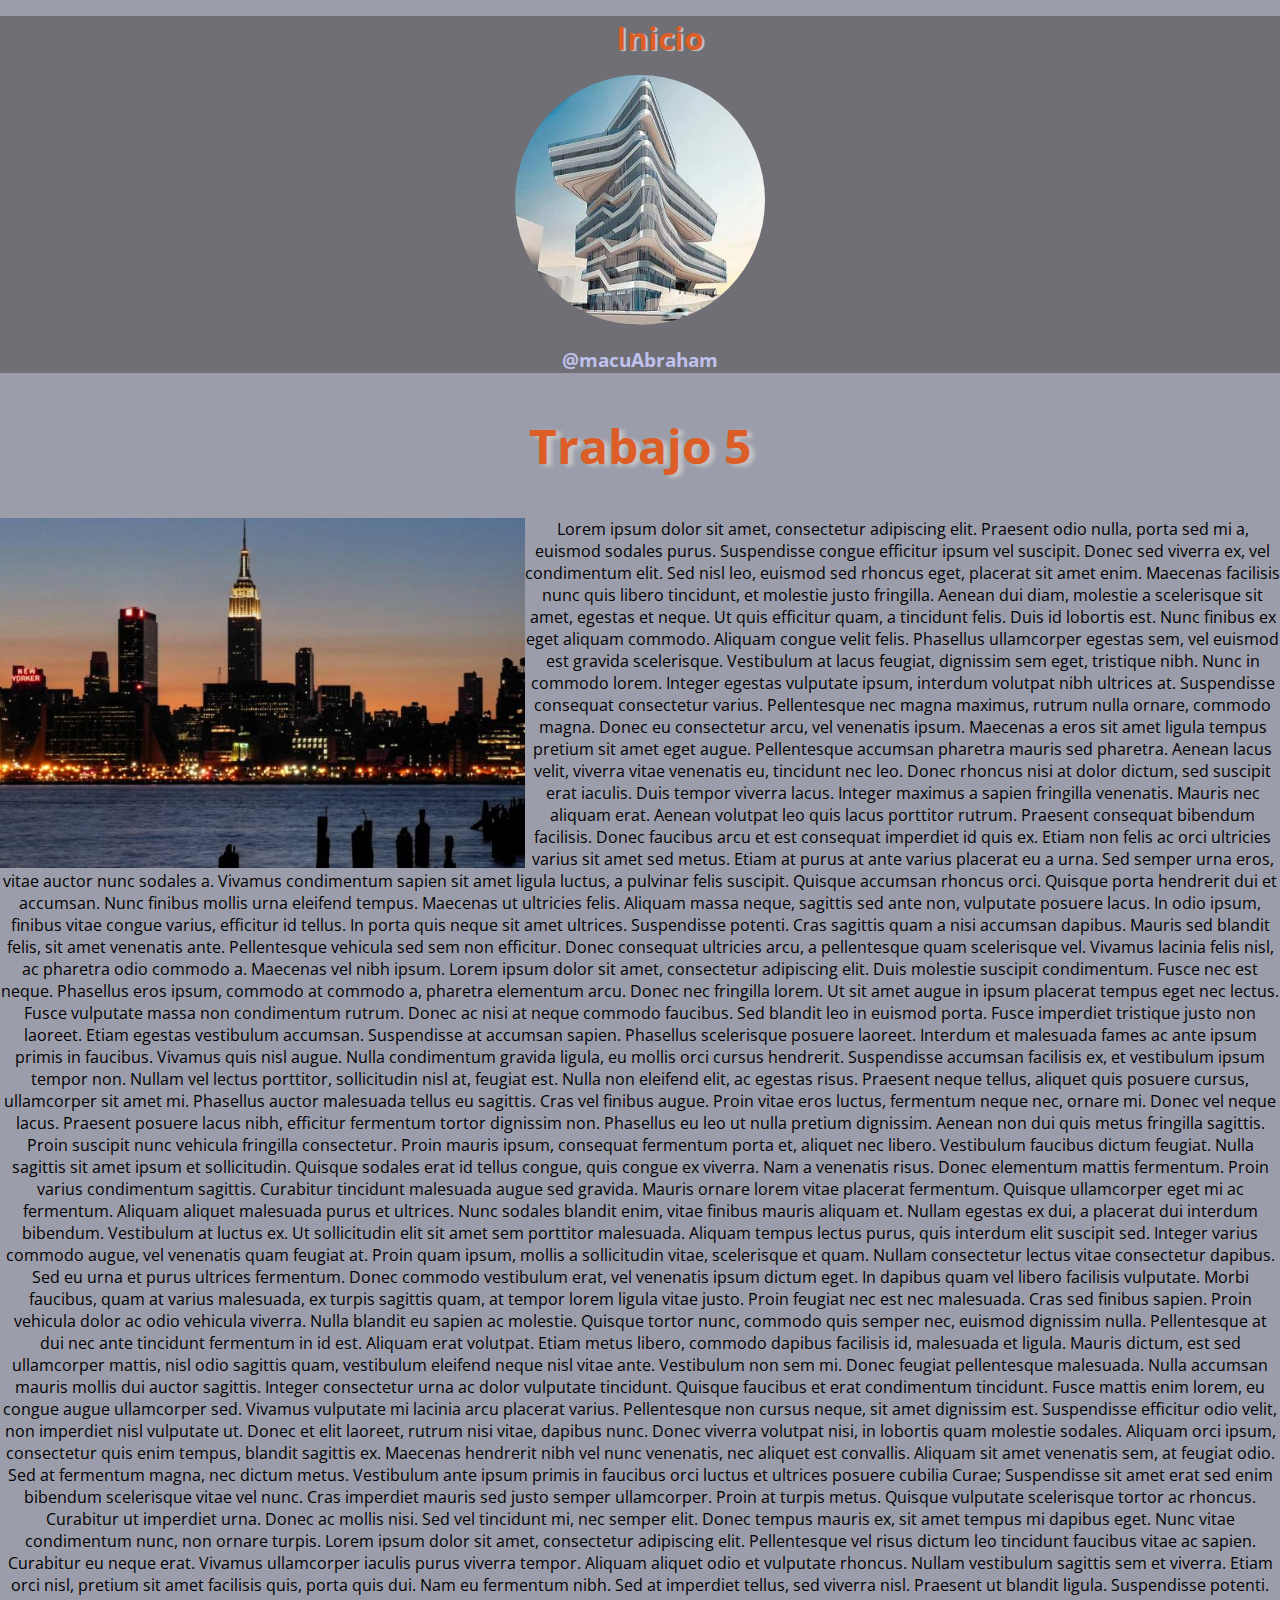
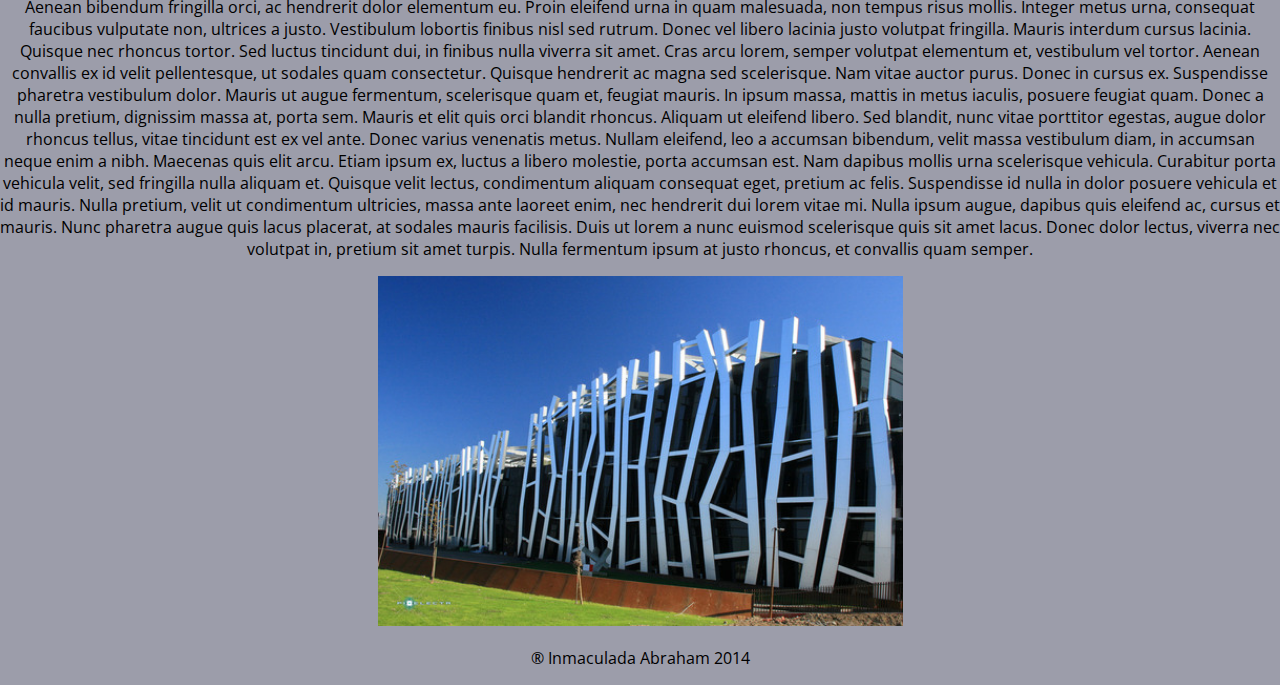
<file: link_5.html>
<!DOCTYPE html>
<html lang="es" />
<head>
	<meta charset="UTF-8" />
	<link href='http://fonts.googleapis.com/css?family=Open+Sans:400,300italic,700italic' rel='stylesheet' type='text/css'>
	<link href='http://fonts.googleapis.com/css?family=Dancing+Script:700' rel='stylesheet' type='text/css'>
	<link rel="stylesheet" href="static/css/style.css">
	<link rel="stylesheet" href="static/css/normalize.css">
	<title>Inmaculada Abraham</title>
</head>
<body class="body-container">
	<header class="header-container">
		<nav class="header-mainMenu">
			<ul>
				<a class="header-mainMenu-item" href="index.html">Inicio</a>
			</ul>
		</nav>
		<figure class="header-imageContainer">
			<img class="header-image" src="images/arquitectura.jpg" alt="Descripción imagen cabecera" width='250' height='250'/>
		</figure>
		<a class="header-twitterLink" href="http://twitter.com/inmaculadaabraham" target="blanck">@macuAbraham</a>		
	</header>

	<h2 class="title">Trabajo 5</h2>

	
	<img class="work-image"  src="images/city.jpg" alt="Descripción de la imagen" width='525' height='350'/>
	<p>

Lorem ipsum dolor sit amet, consectetur adipiscing elit. Praesent odio nulla, porta sed mi a, euismod sodales purus. Suspendisse congue efficitur ipsum vel suscipit. Donec sed viverra ex, vel condimentum elit. Sed nisl leo, euismod sed rhoncus eget, placerat sit amet enim. Maecenas facilisis nunc quis libero tincidunt, et molestie justo fringilla. Aenean dui diam, molestie a scelerisque sit amet, egestas et neque. Ut quis efficitur quam, a tincidunt felis. Duis id lobortis est. Nunc finibus ex eget aliquam commodo. Aliquam congue velit felis.

Phasellus ullamcorper egestas sem, vel euismod est gravida scelerisque. Vestibulum at lacus feugiat, dignissim sem eget, tristique nibh. Nunc in commodo lorem. Integer egestas vulputate ipsum, interdum volutpat nibh ultrices at. Suspendisse consequat consectetur varius. Pellentesque nec magna maximus, rutrum nulla ornare, commodo magna. Donec eu consectetur arcu, vel venenatis ipsum. Maecenas a eros sit amet ligula tempus pretium sit amet eget augue. Pellentesque accumsan pharetra mauris sed pharetra. Aenean lacus velit, viverra vitae venenatis eu, tincidunt nec leo. Donec rhoncus nisi at dolor dictum, sed suscipit erat iaculis. Duis tempor viverra lacus. Integer maximus a sapien fringilla venenatis. Mauris nec aliquam erat. Aenean volutpat leo quis lacus porttitor rutrum. Praesent consequat bibendum facilisis.

Donec faucibus arcu et est consequat imperdiet id quis ex. Etiam non felis ac orci ultricies varius sit amet sed metus. Etiam at purus at ante varius placerat eu a urna. Sed semper urna eros, vitae auctor nunc sodales a. Vivamus condimentum sapien sit amet ligula luctus, a pulvinar felis suscipit. Quisque accumsan rhoncus orci. Quisque porta hendrerit dui et accumsan. Nunc finibus mollis urna eleifend tempus. Maecenas ut ultricies felis.

Aliquam massa neque, sagittis sed ante non, vulputate posuere lacus. In odio ipsum, finibus vitae congue varius, efficitur id tellus. In porta quis neque sit amet ultrices. Suspendisse potenti. Cras sagittis quam a nisi accumsan dapibus. Mauris sed blandit felis, sit amet venenatis ante. Pellentesque vehicula sed sem non efficitur. Donec consequat ultricies arcu, a pellentesque quam scelerisque vel. Vivamus lacinia felis nisl, ac pharetra odio commodo a. Maecenas vel nibh ipsum.

Lorem ipsum dolor sit amet, consectetur adipiscing elit. Duis molestie suscipit condimentum. Fusce nec est neque. Phasellus eros ipsum, commodo at commodo a, pharetra elementum arcu. Donec nec fringilla lorem. Ut sit amet augue in ipsum placerat tempus eget nec lectus. Fusce vulputate massa non condimentum rutrum. Donec ac nisi at neque commodo faucibus. Sed blandit leo in euismod porta. Fusce imperdiet tristique justo non laoreet. Etiam egestas vestibulum accumsan. Suspendisse at accumsan sapien. Phasellus scelerisque posuere laoreet.

Interdum et malesuada fames ac ante ipsum primis in faucibus. Vivamus quis nisl augue. Nulla condimentum gravida ligula, eu mollis orci cursus hendrerit. Suspendisse accumsan facilisis ex, et vestibulum ipsum tempor non. Nullam vel lectus porttitor, sollicitudin nisl at, feugiat est. Nulla non eleifend elit, ac egestas risus. Praesent neque tellus, aliquet quis posuere cursus, ullamcorper sit amet mi. Phasellus auctor malesuada tellus eu sagittis. Cras vel finibus augue. Proin vitae eros luctus, fermentum neque nec, ornare mi. Donec vel neque lacus. Praesent posuere lacus nibh, efficitur fermentum tortor dignissim non.


Phasellus eu leo ut nulla pretium dignissim. Aenean non dui quis metus fringilla sagittis. Proin suscipit nunc vehicula fringilla consectetur. Proin mauris ipsum, consequat fermentum porta et, aliquet nec libero. Vestibulum faucibus dictum feugiat. Nulla sagittis sit amet ipsum et sollicitudin. Quisque sodales erat id tellus congue, quis congue ex viverra. Nam a venenatis risus. Donec elementum mattis fermentum. Proin varius condimentum sagittis. Curabitur tincidunt malesuada augue sed gravida.

Mauris ornare lorem vitae placerat fermentum. Quisque ullamcorper eget mi ac fermentum. Aliquam aliquet malesuada purus et ultrices. Nunc sodales blandit enim, vitae finibus mauris aliquam et. Nullam egestas ex dui, a placerat dui interdum bibendum. Vestibulum at luctus ex. Ut sollicitudin elit sit amet sem porttitor malesuada. Aliquam tempus lectus purus, quis interdum elit suscipit sed. Integer varius commodo augue, vel venenatis quam feugiat at. Proin quam ipsum, mollis a sollicitudin vitae, scelerisque et quam.

Nullam consectetur lectus vitae consectetur dapibus. Sed eu urna et purus ultrices fermentum. Donec commodo vestibulum erat, vel venenatis ipsum dictum eget. In dapibus quam vel libero facilisis vulputate. Morbi faucibus, quam at varius malesuada, ex turpis sagittis quam, at tempor lorem ligula vitae justo. Proin feugiat nec est nec malesuada. Cras sed finibus sapien. Proin vehicula dolor ac odio vehicula viverra. Nulla blandit eu sapien ac molestie. Quisque tortor nunc, commodo quis semper nec, euismod dignissim nulla. Pellentesque at dui nec ante tincidunt fermentum in id est.

Aliquam erat volutpat. Etiam metus libero, commodo dapibus facilisis id, malesuada et ligula. Mauris dictum, est sed ullamcorper mattis, nisl odio sagittis quam, vestibulum eleifend neque nisl vitae ante. Vestibulum non sem mi. Donec feugiat pellentesque malesuada. Nulla accumsan mauris mollis dui auctor sagittis. Integer consectetur urna ac dolor vulputate tincidunt. Quisque faucibus et erat condimentum tincidunt. Fusce mattis enim lorem, eu congue augue ullamcorper sed. Vivamus vulputate mi lacinia arcu placerat varius. Pellentesque non cursus neque, sit amet dignissim est. Suspendisse efficitur odio velit, non imperdiet nisl vulputate ut. Donec et elit laoreet, rutrum nisi vitae, dapibus nunc. Donec viverra volutpat nisi, in lobortis quam molestie sodales. Aliquam orci ipsum, consectetur quis enim tempus, blandit sagittis ex.

Maecenas hendrerit nibh vel nunc venenatis, nec aliquet est convallis. Aliquam sit amet venenatis sem, at feugiat odio. Sed at fermentum magna, nec dictum metus. Vestibulum ante ipsum primis in faucibus orci luctus et ultrices posuere cubilia Curae; Suspendisse sit amet erat sed enim bibendum scelerisque vitae vel nunc. Cras imperdiet mauris sed justo semper ullamcorper. Proin at turpis metus. Quisque vulputate scelerisque tortor ac rhoncus. Curabitur ut imperdiet urna. Donec ac mollis nisi. Sed vel tincidunt mi, nec semper elit. Donec tempus mauris ex, sit amet tempus mi dapibus eget.

Nunc vitae condimentum nunc, non ornare turpis. Lorem ipsum dolor sit amet, consectetur adipiscing elit. Pellentesque vel risus dictum leo tincidunt faucibus vitae ac sapien. Curabitur eu neque erat. Vivamus ullamcorper iaculis purus viverra tempor. Aliquam aliquet odio et vulputate rhoncus. Nullam vestibulum sagittis sem et viverra. Etiam orci nisl, pretium sit amet facilisis quis, porta quis dui. Nam eu fermentum nibh.

Sed at imperdiet tellus, sed viverra nisl. Praesent ut blandit ligula. Suspendisse potenti. Aenean bibendum fringilla orci, ac hendrerit dolor elementum eu. Proin eleifend urna in quam malesuada, non tempus risus mollis. Integer metus urna, consequat faucibus vulputate non, ultrices a justo. Vestibulum lobortis finibus nisl sed rutrum. Donec vel libero lacinia justo volutpat fringilla. Mauris interdum cursus lacinia. Quisque nec rhoncus tortor.

Sed luctus tincidunt dui, in finibus nulla viverra sit amet. Cras arcu lorem, semper volutpat elementum et, vestibulum vel tortor. Aenean convallis ex id velit pellentesque, ut sodales quam consectetur. Quisque hendrerit ac magna sed scelerisque. Nam vitae auctor purus. Donec in cursus ex. Suspendisse pharetra vestibulum dolor. Mauris ut augue fermentum, scelerisque quam et, feugiat mauris. In ipsum massa, mattis in metus iaculis, posuere feugiat quam. Donec a nulla pretium, dignissim massa at, porta sem. Mauris et elit quis orci blandit rhoncus. Aliquam ut eleifend libero.

Sed blandit, nunc vitae porttitor egestas, augue dolor rhoncus tellus, vitae tincidunt est ex vel ante. Donec varius venenatis metus. Nullam eleifend, leo a accumsan bibendum, velit massa vestibulum diam, in accumsan neque enim a nibh. Maecenas quis elit arcu. Etiam ipsum ex, luctus a libero molestie, porta accumsan est. Nam dapibus mollis urna scelerisque vehicula. Curabitur porta vehicula velit, sed fringilla nulla aliquam et. Quisque velit lectus, condimentum aliquam consequat eget, pretium ac felis. Suspendisse id nulla in dolor posuere vehicula et id mauris. Nulla pretium, velit ut condimentum ultricies, massa ante laoreet enim, nec hendrerit dui lorem vitae mi. Nulla ipsum augue, dapibus quis eleifend ac, cursus et mauris. Nunc pharetra augue quis lacus placerat, at sodales mauris facilisis. Duis ut lorem a nunc euismod scelerisque quis sit amet lacus. Donec dolor lectus, viverra nec volutpat in, pretium sit amet turpis. Nulla fermentum ipsum at justo rhoncus, et convallis quam semper. </p>

<img class="work-image-1"  src="images/macu_1.jpg" alt="Descripción de la imagen" width='525' height='350'/>

	<footer>
		
		<p> ® Inmaculada Abraham 2014 </p>

	</footer>
</file>
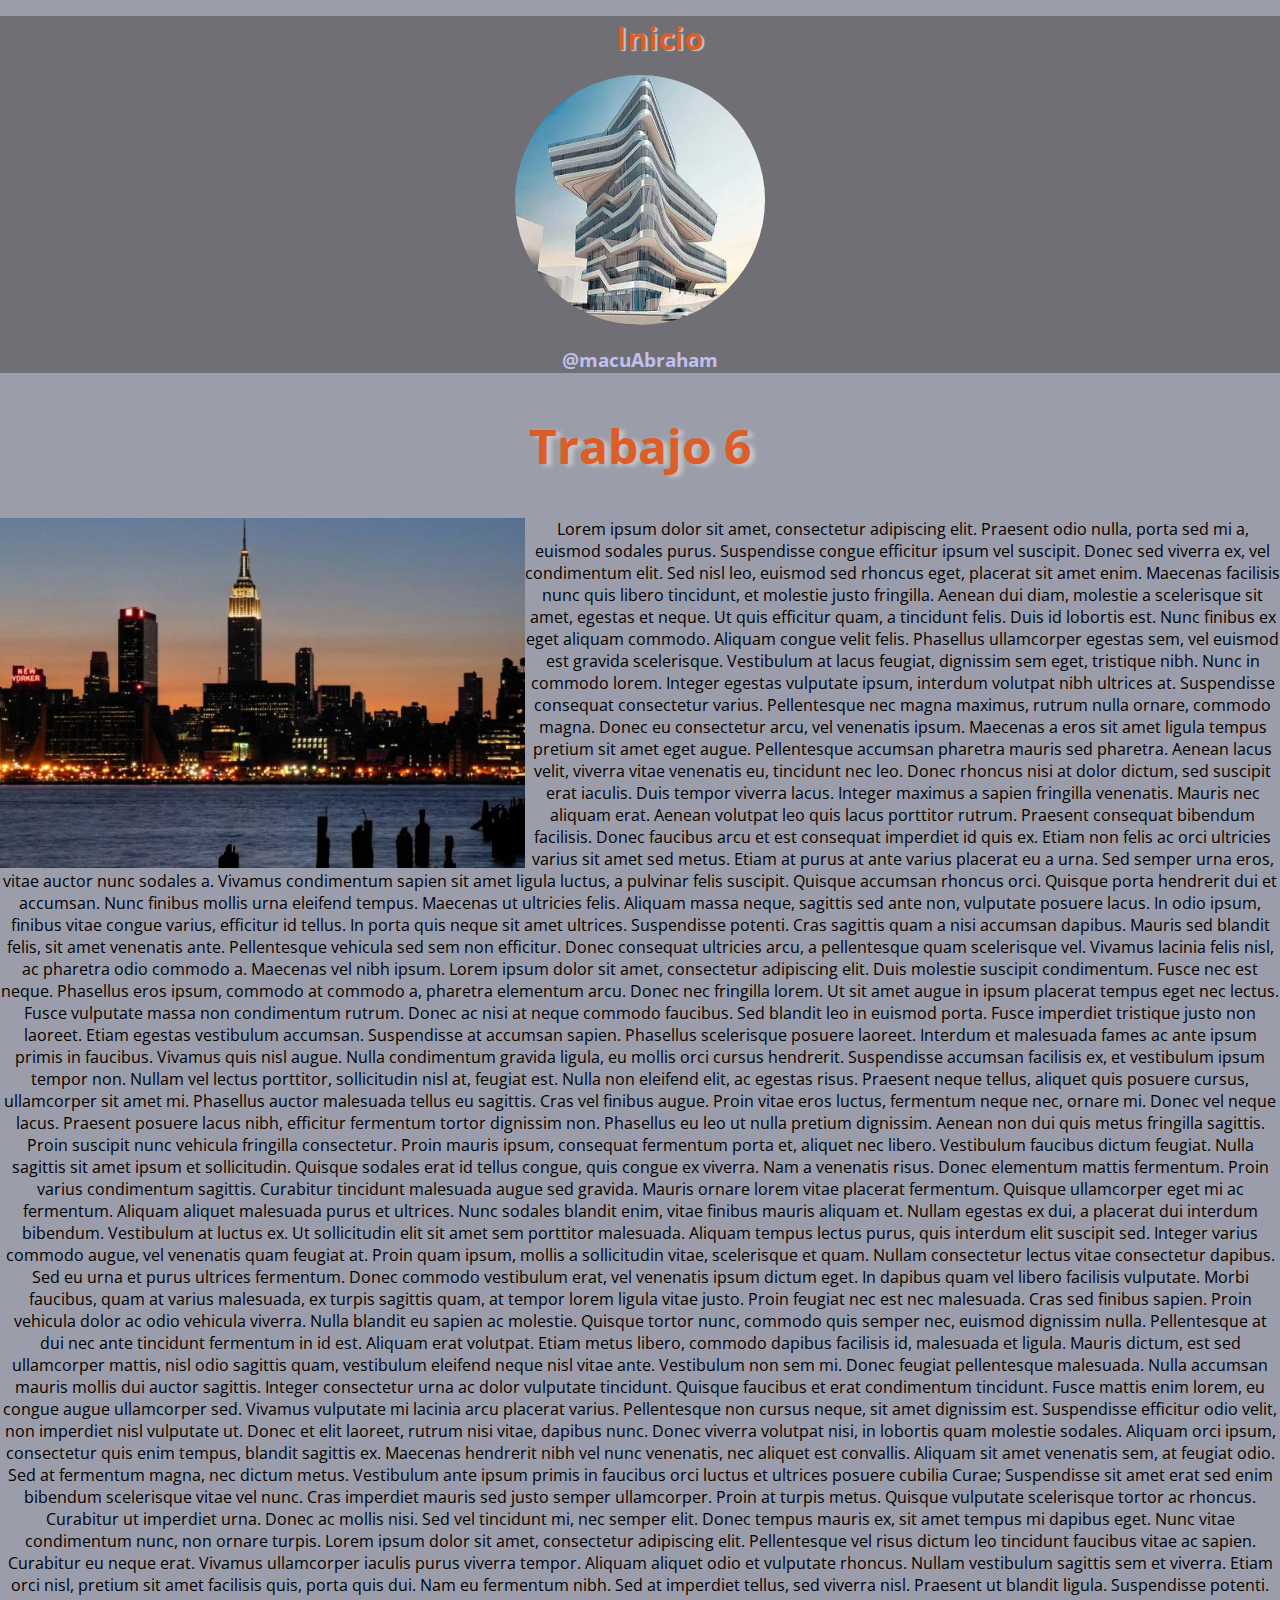
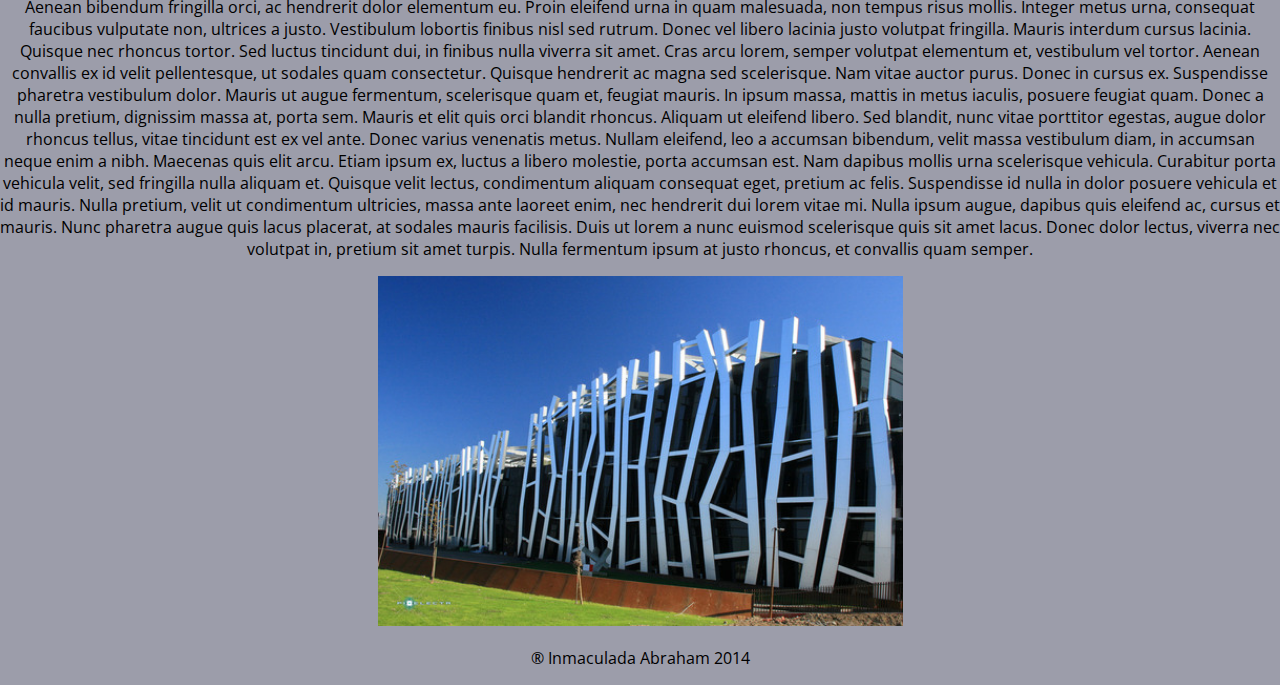
<file: link_6.html>
<!DOCTYPE html>
<html lang="es" />
<head>
	<meta charset="UTF-8" />
	<link href='http://fonts.googleapis.com/css?family=Open+Sans:400,300italic,700italic' rel='stylesheet' type='text/css'>
	<link href='http://fonts.googleapis.com/css?family=Dancing+Script:700' rel='stylesheet' type='text/css'>
	<link rel="stylesheet" href="static/css/style.css">
	<link rel="stylesheet" href="static/css/normalize.css">
	<title>Inmaculada Abraham</title>
</head>
<body class="body-container">
	<header class="header-container">
		<nav class="header-mainMenu">
			<ul>
				<a class="header-mainMenu-item" href="index.html">Inicio</a>
			</ul>
		</nav>
		<figure class="header-imageContainer">
			<img class="header-image" src="images/arquitectura.jpg" alt="Descripción imagen cabecera" width='250' height='250'/>
		</figure>
		<a class="header-twitterLink" href="http://twitter.com/inmaculadaabraham" target="blanck">@macuAbraham</a>		
	</header>

	<h2 class="title">Trabajo 6</h2>

	
	<img class="work-image"  src="images/city.jpg" alt="Descripción de la imagen" width='525' height='350'/>
	<p>

Lorem ipsum dolor sit amet, consectetur adipiscing elit. Praesent odio nulla, porta sed mi a, euismod sodales purus. Suspendisse congue efficitur ipsum vel suscipit. Donec sed viverra ex, vel condimentum elit. Sed nisl leo, euismod sed rhoncus eget, placerat sit amet enim. Maecenas facilisis nunc quis libero tincidunt, et molestie justo fringilla. Aenean dui diam, molestie a scelerisque sit amet, egestas et neque. Ut quis efficitur quam, a tincidunt felis. Duis id lobortis est. Nunc finibus ex eget aliquam commodo. Aliquam congue velit felis.

Phasellus ullamcorper egestas sem, vel euismod est gravida scelerisque. Vestibulum at lacus feugiat, dignissim sem eget, tristique nibh. Nunc in commodo lorem. Integer egestas vulputate ipsum, interdum volutpat nibh ultrices at. Suspendisse consequat consectetur varius. Pellentesque nec magna maximus, rutrum nulla ornare, commodo magna. Donec eu consectetur arcu, vel venenatis ipsum. Maecenas a eros sit amet ligula tempus pretium sit amet eget augue. Pellentesque accumsan pharetra mauris sed pharetra. Aenean lacus velit, viverra vitae venenatis eu, tincidunt nec leo. Donec rhoncus nisi at dolor dictum, sed suscipit erat iaculis. Duis tempor viverra lacus. Integer maximus a sapien fringilla venenatis. Mauris nec aliquam erat. Aenean volutpat leo quis lacus porttitor rutrum. Praesent consequat bibendum facilisis.

Donec faucibus arcu et est consequat imperdiet id quis ex. Etiam non felis ac orci ultricies varius sit amet sed metus. Etiam at purus at ante varius placerat eu a urna. Sed semper urna eros, vitae auctor nunc sodales a. Vivamus condimentum sapien sit amet ligula luctus, a pulvinar felis suscipit. Quisque accumsan rhoncus orci. Quisque porta hendrerit dui et accumsan. Nunc finibus mollis urna eleifend tempus. Maecenas ut ultricies felis.

Aliquam massa neque, sagittis sed ante non, vulputate posuere lacus. In odio ipsum, finibus vitae congue varius, efficitur id tellus. In porta quis neque sit amet ultrices. Suspendisse potenti. Cras sagittis quam a nisi accumsan dapibus. Mauris sed blandit felis, sit amet venenatis ante. Pellentesque vehicula sed sem non efficitur. Donec consequat ultricies arcu, a pellentesque quam scelerisque vel. Vivamus lacinia felis nisl, ac pharetra odio commodo a. Maecenas vel nibh ipsum.

Lorem ipsum dolor sit amet, consectetur adipiscing elit. Duis molestie suscipit condimentum. Fusce nec est neque. Phasellus eros ipsum, commodo at commodo a, pharetra elementum arcu. Donec nec fringilla lorem. Ut sit amet augue in ipsum placerat tempus eget nec lectus. Fusce vulputate massa non condimentum rutrum. Donec ac nisi at neque commodo faucibus. Sed blandit leo in euismod porta. Fusce imperdiet tristique justo non laoreet. Etiam egestas vestibulum accumsan. Suspendisse at accumsan sapien. Phasellus scelerisque posuere laoreet.

Interdum et malesuada fames ac ante ipsum primis in faucibus. Vivamus quis nisl augue. Nulla condimentum gravida ligula, eu mollis orci cursus hendrerit. Suspendisse accumsan facilisis ex, et vestibulum ipsum tempor non. Nullam vel lectus porttitor, sollicitudin nisl at, feugiat est. Nulla non eleifend elit, ac egestas risus. Praesent neque tellus, aliquet quis posuere cursus, ullamcorper sit amet mi. Phasellus auctor malesuada tellus eu sagittis. Cras vel finibus augue. Proin vitae eros luctus, fermentum neque nec, ornare mi. Donec vel neque lacus. Praesent posuere lacus nibh, efficitur fermentum tortor dignissim non.


Phasellus eu leo ut nulla pretium dignissim. Aenean non dui quis metus fringilla sagittis. Proin suscipit nunc vehicula fringilla consectetur. Proin mauris ipsum, consequat fermentum porta et, aliquet nec libero. Vestibulum faucibus dictum feugiat. Nulla sagittis sit amet ipsum et sollicitudin. Quisque sodales erat id tellus congue, quis congue ex viverra. Nam a venenatis risus. Donec elementum mattis fermentum. Proin varius condimentum sagittis. Curabitur tincidunt malesuada augue sed gravida.

Mauris ornare lorem vitae placerat fermentum. Quisque ullamcorper eget mi ac fermentum. Aliquam aliquet malesuada purus et ultrices. Nunc sodales blandit enim, vitae finibus mauris aliquam et. Nullam egestas ex dui, a placerat dui interdum bibendum. Vestibulum at luctus ex. Ut sollicitudin elit sit amet sem porttitor malesuada. Aliquam tempus lectus purus, quis interdum elit suscipit sed. Integer varius commodo augue, vel venenatis quam feugiat at. Proin quam ipsum, mollis a sollicitudin vitae, scelerisque et quam.

Nullam consectetur lectus vitae consectetur dapibus. Sed eu urna et purus ultrices fermentum. Donec commodo vestibulum erat, vel venenatis ipsum dictum eget. In dapibus quam vel libero facilisis vulputate. Morbi faucibus, quam at varius malesuada, ex turpis sagittis quam, at tempor lorem ligula vitae justo. Proin feugiat nec est nec malesuada. Cras sed finibus sapien. Proin vehicula dolor ac odio vehicula viverra. Nulla blandit eu sapien ac molestie. Quisque tortor nunc, commodo quis semper nec, euismod dignissim nulla. Pellentesque at dui nec ante tincidunt fermentum in id est.

Aliquam erat volutpat. Etiam metus libero, commodo dapibus facilisis id, malesuada et ligula. Mauris dictum, est sed ullamcorper mattis, nisl odio sagittis quam, vestibulum eleifend neque nisl vitae ante. Vestibulum non sem mi. Donec feugiat pellentesque malesuada. Nulla accumsan mauris mollis dui auctor sagittis. Integer consectetur urna ac dolor vulputate tincidunt. Quisque faucibus et erat condimentum tincidunt. Fusce mattis enim lorem, eu congue augue ullamcorper sed. Vivamus vulputate mi lacinia arcu placerat varius. Pellentesque non cursus neque, sit amet dignissim est. Suspendisse efficitur odio velit, non imperdiet nisl vulputate ut. Donec et elit laoreet, rutrum nisi vitae, dapibus nunc. Donec viverra volutpat nisi, in lobortis quam molestie sodales. Aliquam orci ipsum, consectetur quis enim tempus, blandit sagittis ex.

Maecenas hendrerit nibh vel nunc venenatis, nec aliquet est convallis. Aliquam sit amet venenatis sem, at feugiat odio. Sed at fermentum magna, nec dictum metus. Vestibulum ante ipsum primis in faucibus orci luctus et ultrices posuere cubilia Curae; Suspendisse sit amet erat sed enim bibendum scelerisque vitae vel nunc. Cras imperdiet mauris sed justo semper ullamcorper. Proin at turpis metus. Quisque vulputate scelerisque tortor ac rhoncus. Curabitur ut imperdiet urna. Donec ac mollis nisi. Sed vel tincidunt mi, nec semper elit. Donec tempus mauris ex, sit amet tempus mi dapibus eget.

Nunc vitae condimentum nunc, non ornare turpis. Lorem ipsum dolor sit amet, consectetur adipiscing elit. Pellentesque vel risus dictum leo tincidunt faucibus vitae ac sapien. Curabitur eu neque erat. Vivamus ullamcorper iaculis purus viverra tempor. Aliquam aliquet odio et vulputate rhoncus. Nullam vestibulum sagittis sem et viverra. Etiam orci nisl, pretium sit amet facilisis quis, porta quis dui. Nam eu fermentum nibh.

Sed at imperdiet tellus, sed viverra nisl. Praesent ut blandit ligula. Suspendisse potenti. Aenean bibendum fringilla orci, ac hendrerit dolor elementum eu. Proin eleifend urna in quam malesuada, non tempus risus mollis. Integer metus urna, consequat faucibus vulputate non, ultrices a justo. Vestibulum lobortis finibus nisl sed rutrum. Donec vel libero lacinia justo volutpat fringilla. Mauris interdum cursus lacinia. Quisque nec rhoncus tortor.

Sed luctus tincidunt dui, in finibus nulla viverra sit amet. Cras arcu lorem, semper volutpat elementum et, vestibulum vel tortor. Aenean convallis ex id velit pellentesque, ut sodales quam consectetur. Quisque hendrerit ac magna sed scelerisque. Nam vitae auctor purus. Donec in cursus ex. Suspendisse pharetra vestibulum dolor. Mauris ut augue fermentum, scelerisque quam et, feugiat mauris. In ipsum massa, mattis in metus iaculis, posuere feugiat quam. Donec a nulla pretium, dignissim massa at, porta sem. Mauris et elit quis orci blandit rhoncus. Aliquam ut eleifend libero.

Sed blandit, nunc vitae porttitor egestas, augue dolor rhoncus tellus, vitae tincidunt est ex vel ante. Donec varius venenatis metus. Nullam eleifend, leo a accumsan bibendum, velit massa vestibulum diam, in accumsan neque enim a nibh. Maecenas quis elit arcu. Etiam ipsum ex, luctus a libero molestie, porta accumsan est. Nam dapibus mollis urna scelerisque vehicula. Curabitur porta vehicula velit, sed fringilla nulla aliquam et. Quisque velit lectus, condimentum aliquam consequat eget, pretium ac felis. Suspendisse id nulla in dolor posuere vehicula et id mauris. Nulla pretium, velit ut condimentum ultricies, massa ante laoreet enim, nec hendrerit dui lorem vitae mi. Nulla ipsum augue, dapibus quis eleifend ac, cursus et mauris. Nunc pharetra augue quis lacus placerat, at sodales mauris facilisis. Duis ut lorem a nunc euismod scelerisque quis sit amet lacus. Donec dolor lectus, viverra nec volutpat in, pretium sit amet turpis. Nulla fermentum ipsum at justo rhoncus, et convallis quam semper. </p>

<img class="work-image-1"  src="images/macu_1.jpg" alt="Descripción de la imagen" width='525' height='350'/>

	<footer>
		
		<p> ® Inmaculada Abraham 2014 </p>

	</footer>
</file>
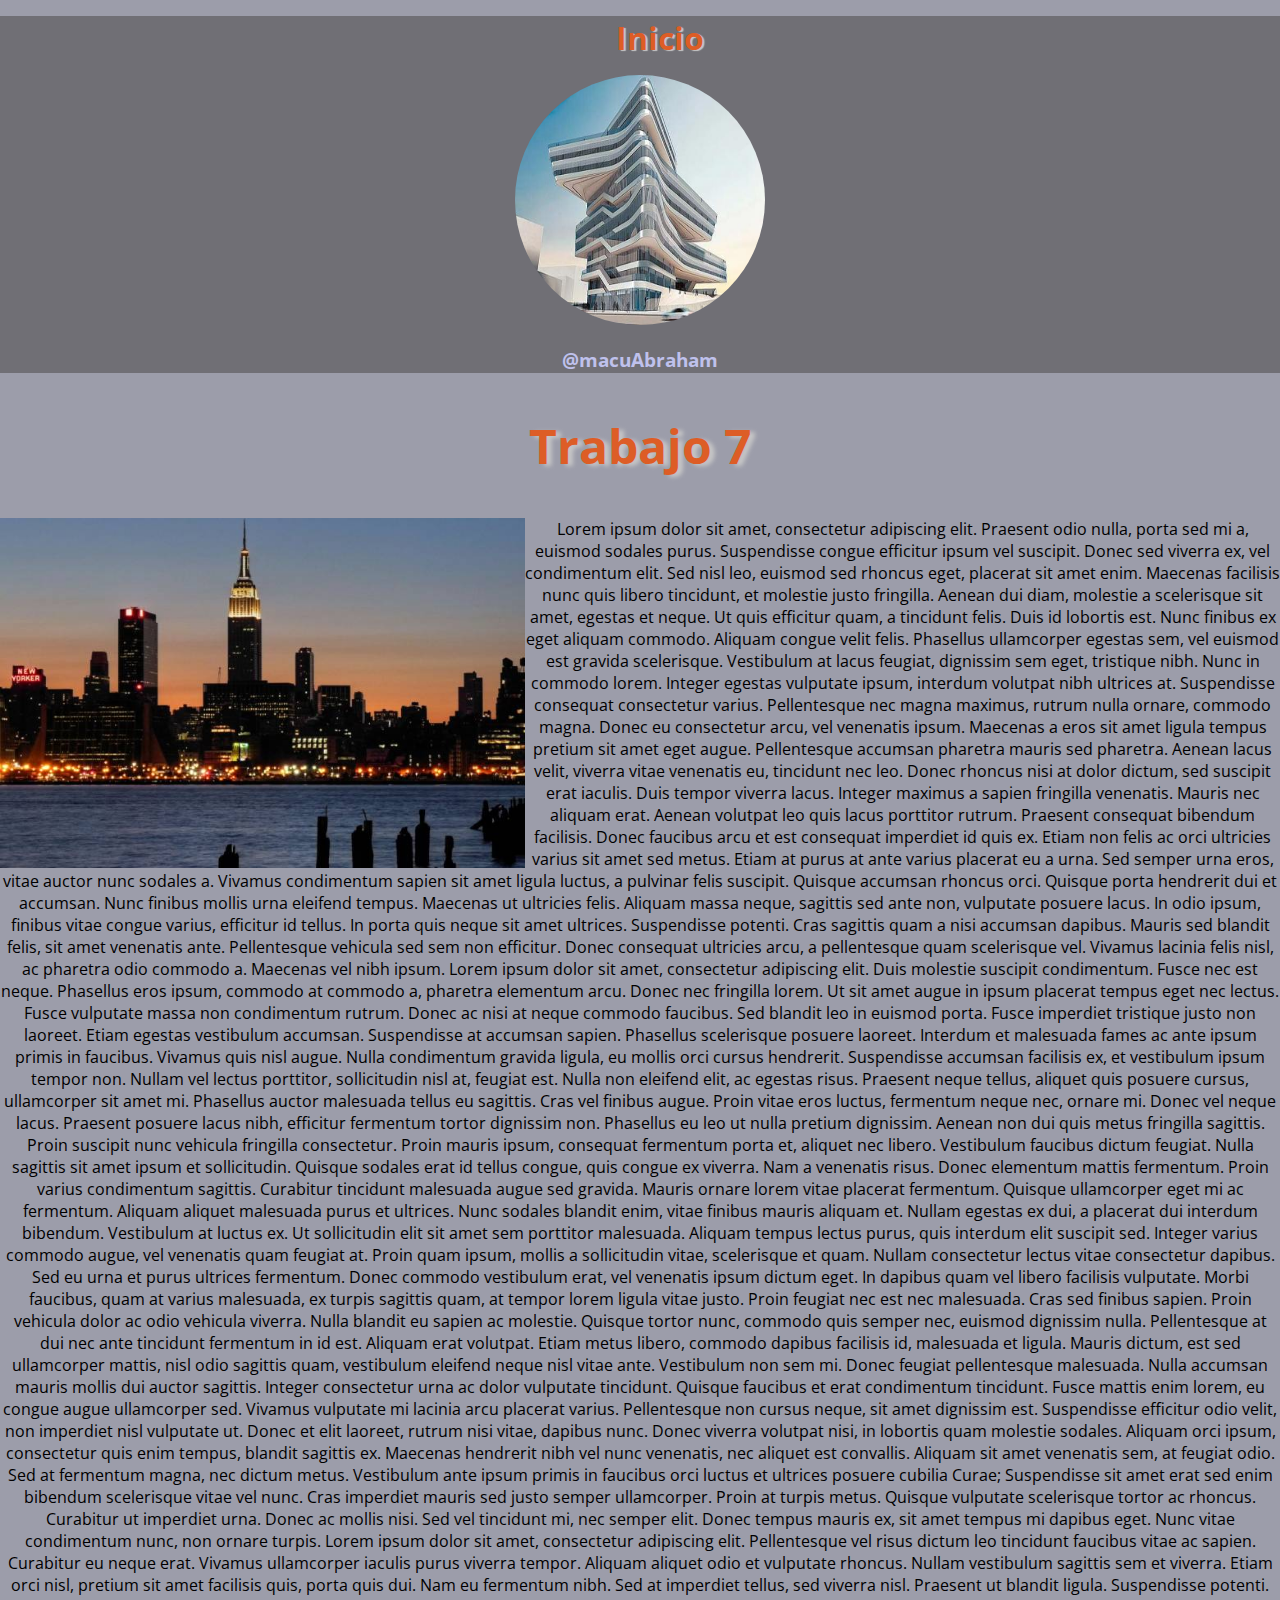
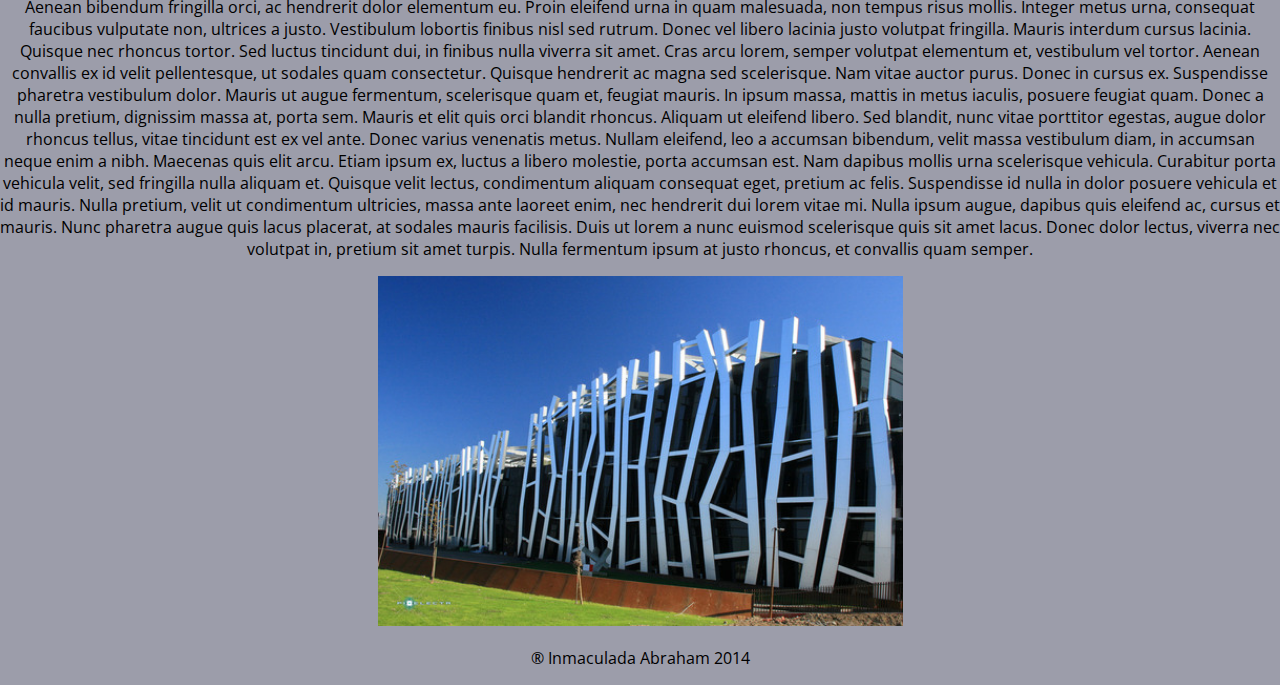
<file: link_7.html>
<!DOCTYPE html>
<html lang="es" />
<head>
	<meta charset="UTF-8" />
	<link href='http://fonts.googleapis.com/css?family=Open+Sans:400,300italic,700italic' rel='stylesheet' type='text/css'>
	<link href='http://fonts.googleapis.com/css?family=Dancing+Script:700' rel='stylesheet' type='text/css'>
	<link rel="stylesheet" href="static/css/style.css">
	<link rel="stylesheet" href="static/css/normalize.css">
	<title>Inmaculada Abraham</title>
</head>
<body class="body-container">
	<header class="header-container">
		<nav class="header-mainMenu">
			<ul>
				<a class="header-mainMenu-item" href="index.html">Inicio</a>
			</ul>
		</nav>
		<figure class="header-imageContainer">
			<img class="header-image" src="images/arquitectura.jpg" alt="Descripción imagen cabecera" width='250' height='250'/>
		</figure>
		<a class="header-twitterLink" href="http://twitter.com/inmaculadaabraham" target="blanck">@macuAbraham</a>		
	</header>

	<h2 class="title">Trabajo 7</h2>

	
	<img class="work-image"  src="images/city.jpg" alt="Descripción de la imagen" width='525' height='350'/>
	<p>

Lorem ipsum dolor sit amet, consectetur adipiscing elit. Praesent odio nulla, porta sed mi a, euismod sodales purus. Suspendisse congue efficitur ipsum vel suscipit. Donec sed viverra ex, vel condimentum elit. Sed nisl leo, euismod sed rhoncus eget, placerat sit amet enim. Maecenas facilisis nunc quis libero tincidunt, et molestie justo fringilla. Aenean dui diam, molestie a scelerisque sit amet, egestas et neque. Ut quis efficitur quam, a tincidunt felis. Duis id lobortis est. Nunc finibus ex eget aliquam commodo. Aliquam congue velit felis.

Phasellus ullamcorper egestas sem, vel euismod est gravida scelerisque. Vestibulum at lacus feugiat, dignissim sem eget, tristique nibh. Nunc in commodo lorem. Integer egestas vulputate ipsum, interdum volutpat nibh ultrices at. Suspendisse consequat consectetur varius. Pellentesque nec magna maximus, rutrum nulla ornare, commodo magna. Donec eu consectetur arcu, vel venenatis ipsum. Maecenas a eros sit amet ligula tempus pretium sit amet eget augue. Pellentesque accumsan pharetra mauris sed pharetra. Aenean lacus velit, viverra vitae venenatis eu, tincidunt nec leo. Donec rhoncus nisi at dolor dictum, sed suscipit erat iaculis. Duis tempor viverra lacus. Integer maximus a sapien fringilla venenatis. Mauris nec aliquam erat. Aenean volutpat leo quis lacus porttitor rutrum. Praesent consequat bibendum facilisis.

Donec faucibus arcu et est consequat imperdiet id quis ex. Etiam non felis ac orci ultricies varius sit amet sed metus. Etiam at purus at ante varius placerat eu a urna. Sed semper urna eros, vitae auctor nunc sodales a. Vivamus condimentum sapien sit amet ligula luctus, a pulvinar felis suscipit. Quisque accumsan rhoncus orci. Quisque porta hendrerit dui et accumsan. Nunc finibus mollis urna eleifend tempus. Maecenas ut ultricies felis.

Aliquam massa neque, sagittis sed ante non, vulputate posuere lacus. In odio ipsum, finibus vitae congue varius, efficitur id tellus. In porta quis neque sit amet ultrices. Suspendisse potenti. Cras sagittis quam a nisi accumsan dapibus. Mauris sed blandit felis, sit amet venenatis ante. Pellentesque vehicula sed sem non efficitur. Donec consequat ultricies arcu, a pellentesque quam scelerisque vel. Vivamus lacinia felis nisl, ac pharetra odio commodo a. Maecenas vel nibh ipsum.

Lorem ipsum dolor sit amet, consectetur adipiscing elit. Duis molestie suscipit condimentum. Fusce nec est neque. Phasellus eros ipsum, commodo at commodo a, pharetra elementum arcu. Donec nec fringilla lorem. Ut sit amet augue in ipsum placerat tempus eget nec lectus. Fusce vulputate massa non condimentum rutrum. Donec ac nisi at neque commodo faucibus. Sed blandit leo in euismod porta. Fusce imperdiet tristique justo non laoreet. Etiam egestas vestibulum accumsan. Suspendisse at accumsan sapien. Phasellus scelerisque posuere laoreet.

Interdum et malesuada fames ac ante ipsum primis in faucibus. Vivamus quis nisl augue. Nulla condimentum gravida ligula, eu mollis orci cursus hendrerit. Suspendisse accumsan facilisis ex, et vestibulum ipsum tempor non. Nullam vel lectus porttitor, sollicitudin nisl at, feugiat est. Nulla non eleifend elit, ac egestas risus. Praesent neque tellus, aliquet quis posuere cursus, ullamcorper sit amet mi. Phasellus auctor malesuada tellus eu sagittis. Cras vel finibus augue. Proin vitae eros luctus, fermentum neque nec, ornare mi. Donec vel neque lacus. Praesent posuere lacus nibh, efficitur fermentum tortor dignissim non.


Phasellus eu leo ut nulla pretium dignissim. Aenean non dui quis metus fringilla sagittis. Proin suscipit nunc vehicula fringilla consectetur. Proin mauris ipsum, consequat fermentum porta et, aliquet nec libero. Vestibulum faucibus dictum feugiat. Nulla sagittis sit amet ipsum et sollicitudin. Quisque sodales erat id tellus congue, quis congue ex viverra. Nam a venenatis risus. Donec elementum mattis fermentum. Proin varius condimentum sagittis. Curabitur tincidunt malesuada augue sed gravida.

Mauris ornare lorem vitae placerat fermentum. Quisque ullamcorper eget mi ac fermentum. Aliquam aliquet malesuada purus et ultrices. Nunc sodales blandit enim, vitae finibus mauris aliquam et. Nullam egestas ex dui, a placerat dui interdum bibendum. Vestibulum at luctus ex. Ut sollicitudin elit sit amet sem porttitor malesuada. Aliquam tempus lectus purus, quis interdum elit suscipit sed. Integer varius commodo augue, vel venenatis quam feugiat at. Proin quam ipsum, mollis a sollicitudin vitae, scelerisque et quam.

Nullam consectetur lectus vitae consectetur dapibus. Sed eu urna et purus ultrices fermentum. Donec commodo vestibulum erat, vel venenatis ipsum dictum eget. In dapibus quam vel libero facilisis vulputate. Morbi faucibus, quam at varius malesuada, ex turpis sagittis quam, at tempor lorem ligula vitae justo. Proin feugiat nec est nec malesuada. Cras sed finibus sapien. Proin vehicula dolor ac odio vehicula viverra. Nulla blandit eu sapien ac molestie. Quisque tortor nunc, commodo quis semper nec, euismod dignissim nulla. Pellentesque at dui nec ante tincidunt fermentum in id est.

Aliquam erat volutpat. Etiam metus libero, commodo dapibus facilisis id, malesuada et ligula. Mauris dictum, est sed ullamcorper mattis, nisl odio sagittis quam, vestibulum eleifend neque nisl vitae ante. Vestibulum non sem mi. Donec feugiat pellentesque malesuada. Nulla accumsan mauris mollis dui auctor sagittis. Integer consectetur urna ac dolor vulputate tincidunt. Quisque faucibus et erat condimentum tincidunt. Fusce mattis enim lorem, eu congue augue ullamcorper sed. Vivamus vulputate mi lacinia arcu placerat varius. Pellentesque non cursus neque, sit amet dignissim est. Suspendisse efficitur odio velit, non imperdiet nisl vulputate ut. Donec et elit laoreet, rutrum nisi vitae, dapibus nunc. Donec viverra volutpat nisi, in lobortis quam molestie sodales. Aliquam orci ipsum, consectetur quis enim tempus, blandit sagittis ex.

Maecenas hendrerit nibh vel nunc venenatis, nec aliquet est convallis. Aliquam sit amet venenatis sem, at feugiat odio. Sed at fermentum magna, nec dictum metus. Vestibulum ante ipsum primis in faucibus orci luctus et ultrices posuere cubilia Curae; Suspendisse sit amet erat sed enim bibendum scelerisque vitae vel nunc. Cras imperdiet mauris sed justo semper ullamcorper. Proin at turpis metus. Quisque vulputate scelerisque tortor ac rhoncus. Curabitur ut imperdiet urna. Donec ac mollis nisi. Sed vel tincidunt mi, nec semper elit. Donec tempus mauris ex, sit amet tempus mi dapibus eget.

Nunc vitae condimentum nunc, non ornare turpis. Lorem ipsum dolor sit amet, consectetur adipiscing elit. Pellentesque vel risus dictum leo tincidunt faucibus vitae ac sapien. Curabitur eu neque erat. Vivamus ullamcorper iaculis purus viverra tempor. Aliquam aliquet odio et vulputate rhoncus. Nullam vestibulum sagittis sem et viverra. Etiam orci nisl, pretium sit amet facilisis quis, porta quis dui. Nam eu fermentum nibh.

Sed at imperdiet tellus, sed viverra nisl. Praesent ut blandit ligula. Suspendisse potenti. Aenean bibendum fringilla orci, ac hendrerit dolor elementum eu. Proin eleifend urna in quam malesuada, non tempus risus mollis. Integer metus urna, consequat faucibus vulputate non, ultrices a justo. Vestibulum lobortis finibus nisl sed rutrum. Donec vel libero lacinia justo volutpat fringilla. Mauris interdum cursus lacinia. Quisque nec rhoncus tortor.

Sed luctus tincidunt dui, in finibus nulla viverra sit amet. Cras arcu lorem, semper volutpat elementum et, vestibulum vel tortor. Aenean convallis ex id velit pellentesque, ut sodales quam consectetur. Quisque hendrerit ac magna sed scelerisque. Nam vitae auctor purus. Donec in cursus ex. Suspendisse pharetra vestibulum dolor. Mauris ut augue fermentum, scelerisque quam et, feugiat mauris. In ipsum massa, mattis in metus iaculis, posuere feugiat quam. Donec a nulla pretium, dignissim massa at, porta sem. Mauris et elit quis orci blandit rhoncus. Aliquam ut eleifend libero.

Sed blandit, nunc vitae porttitor egestas, augue dolor rhoncus tellus, vitae tincidunt est ex vel ante. Donec varius venenatis metus. Nullam eleifend, leo a accumsan bibendum, velit massa vestibulum diam, in accumsan neque enim a nibh. Maecenas quis elit arcu. Etiam ipsum ex, luctus a libero molestie, porta accumsan est. Nam dapibus mollis urna scelerisque vehicula. Curabitur porta vehicula velit, sed fringilla nulla aliquam et. Quisque velit lectus, condimentum aliquam consequat eget, pretium ac felis. Suspendisse id nulla in dolor posuere vehicula et id mauris. Nulla pretium, velit ut condimentum ultricies, massa ante laoreet enim, nec hendrerit dui lorem vitae mi. Nulla ipsum augue, dapibus quis eleifend ac, cursus et mauris. Nunc pharetra augue quis lacus placerat, at sodales mauris facilisis. Duis ut lorem a nunc euismod scelerisque quis sit amet lacus. Donec dolor lectus, viverra nec volutpat in, pretium sit amet turpis. Nulla fermentum ipsum at justo rhoncus, et convallis quam semper. </p>

<img class="work-image-1"  src="images/macu_1.jpg" alt="Descripción de la imagen" width='525' height='350'/>

	<footer>
		
		<p> ® Inmaculada Abraham 2014 </p>

	</footer>
</file>
<file: static/css/estilos.css>
.body-container{

	width: 100%;
	margin: auto;
	background: #9C9DAA;
	font-family: "Open sans";
	font-weight: 400;
	text-align: center
		
}

.header-container{
	
	background: #706F75;
	font-family: 'Open Sans', sans-serif;
	font-weight: 700;
	text-align: center;
	margin-top: 0;	

}

.header-image{

	border-radius: 50%;
}

.header-imageContainer{

	
}

.header-mainMenu{

	display: inline;
	text-align: center;
}

.header-mainMenu-item{
	
	color: #dd5d26;
	text-shadow: 2px 1px 1px #C7C7C7;
	padding: 1em;
	font-size: 2em;
	text-decoration: none;
	

}

.header-twitterLink{

	text-align: center;
	color: #BFC1EC;
	font-family: "Open sans";
	font-weight: 700;
	font-size: 1.2em;
	text-decoration: none;
	margin-top: 0;
}

.header-searchContainer{

	text-align: right;
	color: #50232e;
	padding: 0.5em;
}

.header-search{

	text-align: left;
	background: #FFE3D2;
	color: black;


}

.personal-image{

	float: left;
	border-radius: 30px;
}

.title{

	color: #dd5d26;
	font-size: 3em;
	font-family: 'Open Sans', sans-serif;
	text-shadow: 5px 2px 4px #C7C7C7;
	font-weight: 700;
	text-align: center;
	font-weight: bold;
}

hr{

	border: #0E5534 dashed 1px; width: 60%;
}
.work-profile{

		text-align: center;

}

.work-container{

	display: inline-block;
	padding: 1em;
	text-align: center;
}

.work-image{
	border-radius: 10px;
	position: left;


/* Aqui colocamos la transicion para cada navegador */
 	 -webkit-transition:all 0.5s ease-out;  /* Chrome y Safari */
 	 -o-transition:all 0.5s ease-out;  /* Opera */
 	 -moz-transition:all 0.5s ease-out;  /* Mozilla Firefox */
 	 -ms-transition:all 0.5s ease-out;   /* Internet Explorer */
 	 transition:all 0.5s ease-out;  /* W3C */
}
.work-image:hover{
	 text-shadow:0 0 20px black;
 	 color:#555;
 	 box-shadow:0 0 30px 0 black;
}

.formulario{

	text-align: center;
	display: inline-block;

}

.form {
	
	background: #FFE3D2; 
	display: block;	
	margin-bottom: 0.5em;
	border-radius: 10px;
	padding: 0 0.5em;

}

.footer-left{
	
	display: inline-block;
	width: 30em;
	text-align: center;
	vertical-align: top;
	font-size: 1.5em;
	margin-top: 4em;
	color: black;
	font-family: "Open sans";



}
</file>
<file: static/css/style.css>
.body-container{

	width: 100%;
	margin: auto;
	background: #9C9DAA;
	font-family: 'Open Sans', sans-serif;
	font-weight: 400;
	text-align: center
		
}

.header-container{
	
	background: #706F75;
	font-family: 'Open Sans', sans-serif;
	font-weight: 700;
	text-align: center;
	margin-top: 0;	

}

.header-image{

	border-radius: 50%;
}

.header-imageContainer{

	
}

.header-mainMenu{

	display: inline;
	text-align: center;
}

.header-mainMenu-item{
	
	color: #dd5d26;
	text-shadow: 2px 1px 1px #C7C7C7;
	padding: 1em;
	font-size: 2em;
	text-decoration: none;
	

}

.header-twitterLink{

	text-align: center;
	color: #BFC1EC;
	font-family: 'Open Sans', sans-serif;
	font-weight: 700;
	font-size: 1.2em;
	text-decoration: none;
	margin-top: 0;
}

.title{

	color: #dd5d26;
	font-size: 3em;
	font-family: 'Open Sans', sans-serif;
	text-shadow: 5px 2px 4px #C7C7C7;
	font-weight: 400;
	text-align: center;
	font-weight: bold;
}

.work-image{

	float: left;

}
</file>
